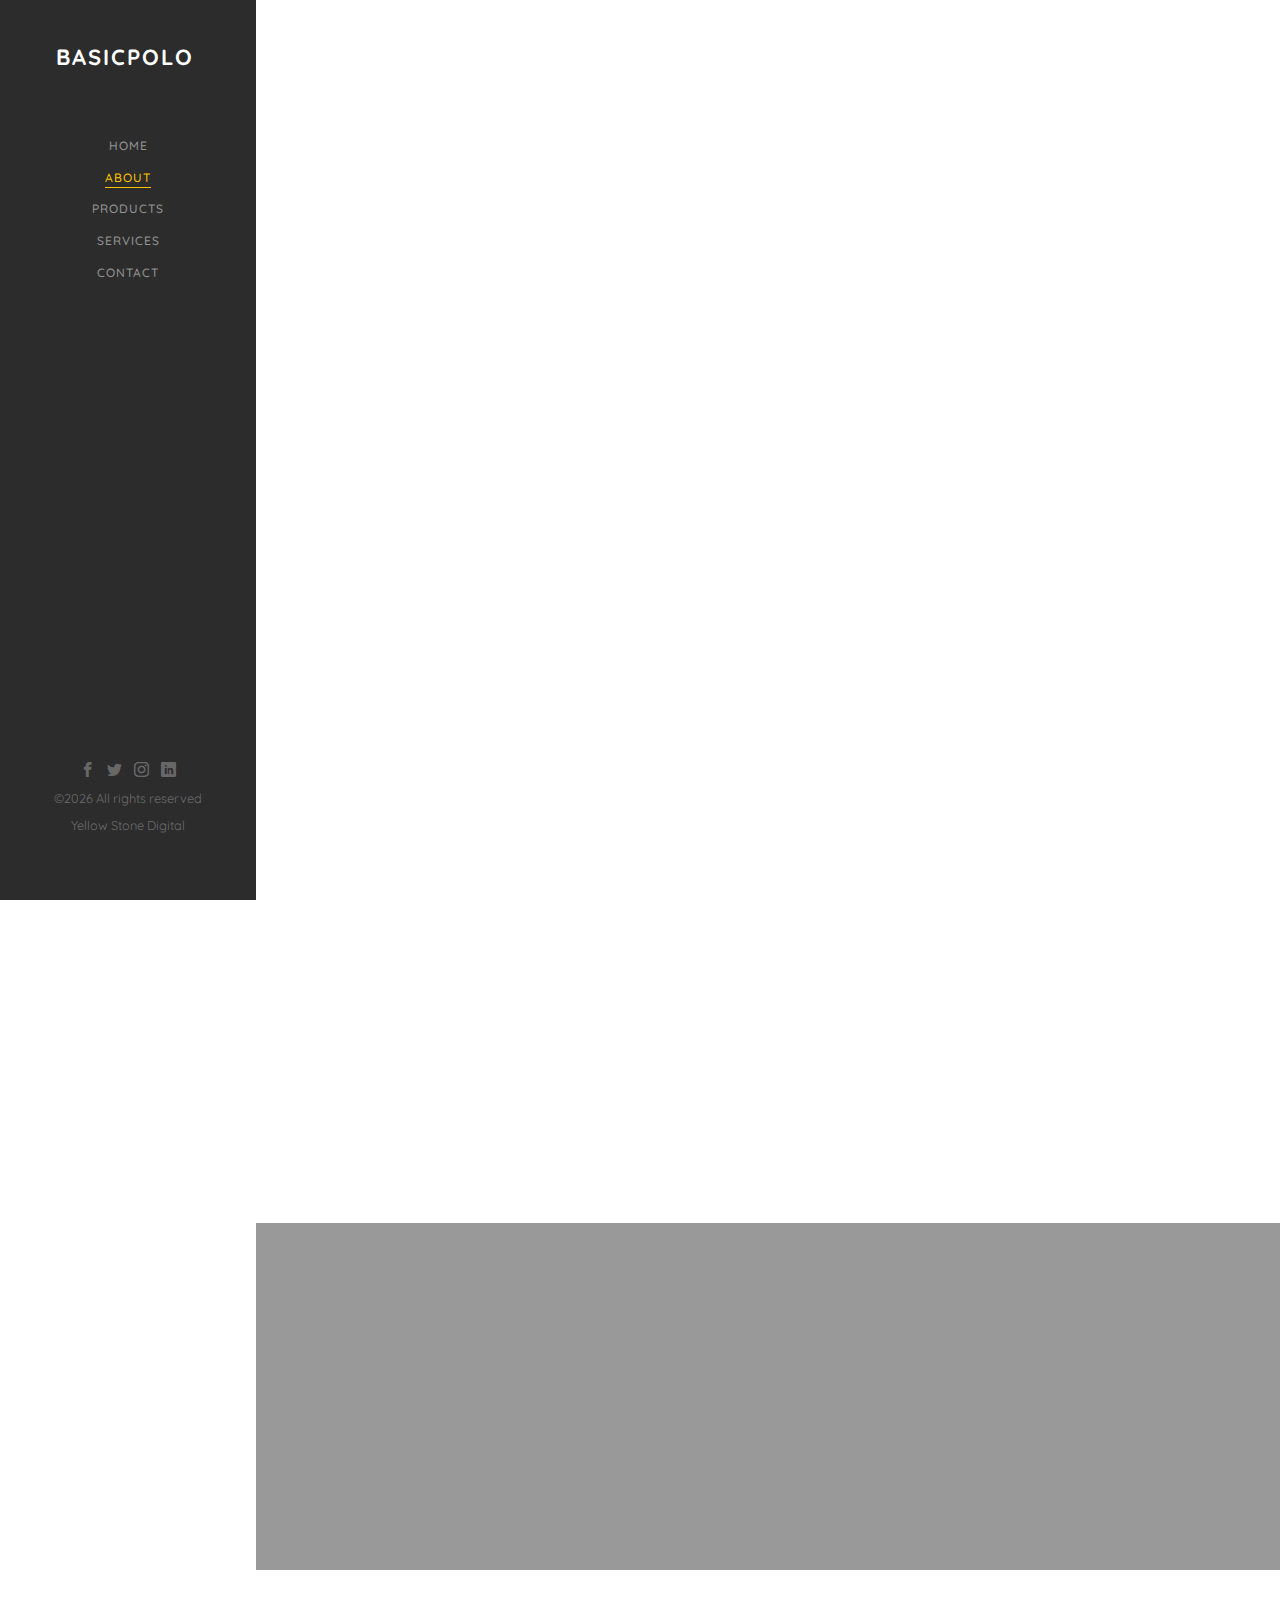
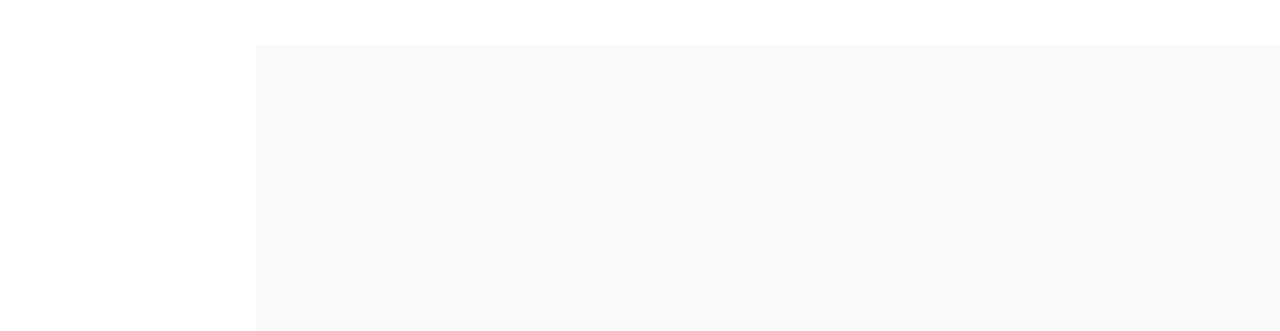
<file: about.html>
<!DOCTYPE HTML>
<html>
	<head>
	<meta charset="utf-8">
	<meta http-equiv="X-UA-Compatible" content="IE=edge">
	<title>Basic Polo Apparel Sourcing</title>
	<meta name="viewport" content="width=device-width, initial-scale=1">
	<meta name="description" content="Headquartered in Tirupur city, southern region of India, Basic Polo was established to initiate a business in the global sourcing of textile products, involving in sourcing, quality management, inspection services and providing our clients with sourced garments that are delivered on time at a competitive price."/>
	<meta name="keywords" content="tiruppur,Apparel,Fashion,Exports,garments" />
	<meta name="author" content="yellow-stone-bbc" />
	<link rel="shortcut icon" href="favicon.ico">
	<link href="https://fonts.googleapis.com/css?family=Quicksand:300,400,500,700" rel="stylesheet">
	<link rel="stylesheet" href="css/animate.css">
	<link rel="stylesheet" href="css/icomoon.css">
	<link rel="stylesheet" href="css/bootstrap.css">
	<link rel="stylesheet" href="css/flexslider.css">
	<link rel="stylesheet" href="fonts/flaticon/font/flaticon.css">
	<link rel="stylesheet" href="css/owl.carousel.min.css">
	<link rel="stylesheet" href="css/owl.theme.default.min.css">
	<link rel="stylesheet" href="css/style.css">
	<script src="js/modernizr-2.6.2.min.js"></script>
	</head>
	<body oncontextmenu="return false;">
	<div id="bpas-page">
		<a href="#" class="js-bpas-nav-toggle bpas-nav-toggle"><i></i></a>
		<aside id="bpas-aside" role="complementary" class="border js-fullheight">
			<h1 id="bpas-logo"><a href="index.html">BasicPolo</a></h1>
			<nav id="bpas-main-menu" role="navigation">
				<ul>
					<li><a href="index.html">Home</a></li>
					<li class="bpas-active"><a href="about.html">About</a></li>
					<li><a href="work.html">Products</a></li>
					<li><a href="services.html">Services</a></li>
					<li><a href="contact.html">Contact</a></li>
				</ul>
			</nav>

			<div class="bpas-footer">
					<ul>
						<li><a href="#"><i class="icon-facebook2"></i></a></li>
						<li><a href="#"><i class="icon-twitter2"></i></a></li>
						<li><a href="#"><i class="icon-instagram"></i></a></li>
						<li><a href="#"><i class="icon-linkedin2"></i></a></li>
					</ul>   
					<p><small>&copy;<script>document.write(new Date().getFullYear());</script> All rights reserved<br/>Yellow Stone Digital</small></p>
			</div>

		</aside>

		<div id="bpas-main">

			<div class="bpas-about">
				<div class="bpas-narrow-content">
					<div class="row row-bottom-padded-md">
						<div class="col-md-6">
							<div class="about-img animate-box" data-animate-effect="fadeInLeft" style="background-image: url(images/img_bg_2.jpg);">
							</div>
						</div>
						<div class="col-md-6 animate-box" data-animate-effect="fadeInLeft">
							<div class="about-desc">
								<span class="heading-meta">Welcome</span>
								<h2 class="bpas-heading">Who we are</h2>
								<p>On her way she met a copy. The copy warned the Little Blind Text, that where it came from it would have been rewritten a thousand times and everything that was left from its origin would be the word "and" and the Little Blind Text should turn around and return to its own, safe country.</p>
								<p>A small river named Duden flows by their place and supplies it with the necessary regelialia. It is a paradisematic country, in which roasted parts of sentences fly into your mouth.</p>
							</div>
							<div class="row padding">
								<div class="col-md-4 no-gutters animate-box" data-animate-effect="fadeInLeft">
									<a href="#" class="steps active">
										<p class="icon"><span><i class="icon-check"></i></span></p>
										<h3>We are <br>pasionate</h3>
									</a>
								</div>
								<div class="col-md-4 no-gutters animate-box" data-animate-effect="fadeInLeft">
									<a href="#" class="steps">
										<p class="icon"><span><i class="icon-check"></i></span></p>
										<h3>Honest <br>Dependable</h3>
									</a>
								</div>
								<div class="col-md-4 no-gutters animate-box" data-animate-effect="fadeInLeft">
									<a href="#" class="steps">
										<p class="icon"><span><i class="icon-check"></i></span></p>
										<h3>Always <br>Improving</h3>
									</a>
								</div>
							</div>
						</div>
					</div>
					<div class="row">
						<div class="col-md-4 animate-box" data-animate-effect="fadeInLeft">
							<h2 class="bpas-heading">History</h2>
							<p>On her way she met a copy. The copy warned the Little Blind Text, that where it came from it would have been rewritten a thousand times and everything that was left from its origin would be the word "and" and the Little Blind Text should turn around and return to its own, safe country.</p>
						</div>
						<div class="col-md-8 animate-box" data-animate-effect="fadeInRight">
							<div class="fancy-collapse-panel">
								<div class="panel-group" id="accordion" role="tablist" aria-multiselectable="true">
									<div class="panel panel-default">
									    <div class="panel-heading" role="tab" id="headingOne">
									        <h4 class="panel-title">
									            <a data-toggle="collapse" data-parent="#accordion" href="#collapseOne" aria-expanded="true" aria-controls="collapseOne">Why choose me?
									            </a>
									        </h4>
									    </div>
									    <div id="collapseOne" class="panel-collapse collapse in" role="tabpanel" aria-labelledby="headingOne">
									         <div class="panel-body">
									            <div class="row">
										      		<div class="col-md-6">
										      			<p>Far far away, behind the word mountains, far from the countries Vokalia and Consonantia, there live the blind texts. </p>
										      		</div>
										      		<div class="col-md-6">
										      			<p>Separated they live in Bookmarksgrove right at the coast of the Semantics, a large language ocean.</p>
										      		</div>
										      	</div>
									         </div>
									    </div>
									</div>
									<div class="panel panel-default">
									    <div class="panel-heading" role="tab" id="headingTwo">
									        <h4 class="panel-title">
									            <a class="collapsed" data-toggle="collapse" data-parent="#accordion" href="#collapseTwo" aria-expanded="false" aria-controls="collapseTwo">What I do?
									            </a>
									        </h4>
									    </div>
									    <div id="collapseTwo" class="panel-collapse collapse" role="tabpanel" aria-labelledby="headingTwo">
									        <div class="panel-body">
									            <p>Far far away, behind the word <strong>mountains</strong>, far from the countries Vokalia and Consonantia, there live the blind texts. Separated they live in Bookmarksgrove right at the coast of the Semantics, a large language ocean.</p>
													<ul>
														<li>Separated they live in Bookmarksgrove right</li>
														<li>Separated they live in Bookmarksgrove right</li>
													</ul>
									        </div>
									    </div>
									</div>
									<div class="panel panel-default">
									    <div class="panel-heading" role="tab" id="headingThree">
									        <h4 class="panel-title">
									            <a class="collapsed" data-toggle="collapse" data-parent="#accordion" href="#collapseThree" aria-expanded="false" aria-controls="collapseThree">My Specialties
									            </a>
									        </h4>
									    </div>
									    <div id="collapseThree" class="panel-collapse collapse" role="tabpanel" aria-labelledby="headingThree">
									        <div class="panel-body">
									            <p>Far far away, behind the word <strong>mountains</strong>, far from the countries Vokalia and Consonantia, there live the blind texts. Separated they live in Bookmarksgrove right at the coast of the Semantics, a large language ocean.</p>	
									        </div>
									    </div>
									</div>
								</div>
							</div>
						</div>
					</div>
				</div>
			</div>
			
			
			<div id="bpas-counter" class="bpas-counters" style="background-image: url(images/cover_bg_1.jpg);" data-stellar-background-ratio="0.5">
				<div class="overlay"></div>
				<div class="bpas-narrow-content">
					<div class="row">
					</div>
					<div class="row">
						<div class="col-md-3 text-center animate-box">
							<span class="icon"><i class="flaticon-skyline"></i></span>
							<span class="bpas-counter js-counter" data-from="0" data-to="1539" data-speed="5000" data-refresh-interval="50"></span>
							<span class="bpas-counter-label">Projects</span>
						</div>
						<div class="col-md-3 text-center animate-box">
							<span class="icon"><i class="flaticon-engineer"></i></span>
							<span class="bpas-counter js-counter" data-from="0" data-to="3653" data-speed="5000" data-refresh-interval="50"></span>
							<span class="bpas-counter-label">Employees</span>
						</div>
						<div class="col-md-3 text-center animate-box">
							<span class="icon"><i class="flaticon-architect-with-helmet"></i></span>
							<span class="bpas-counter js-counter" data-from="0" data-to="5987" data-speed="5000" data-refresh-interval="50"></span>
							<span class="bpas-counter-label">Constructor</span>
						</div>
						<div class="col-md-3 text-center animate-box">
							<span class="icon"><i class="flaticon-worker"></i></span>
							<span class="bpas-counter js-counter" data-from="0" data-to="3999" data-speed="5000" data-refresh-interval="50"></span>
							<span class="bpas-counter-label">Partners</span>
						</div>
					</div>
				</div>
			</div>

			<div id="get-in-touch" class="bpas-bg-color">
				<div class="bpas-narrow-content">
					<div class="row">
						<div class="col-md-6 animate-box" data-animate-effect="fadeInLeft">
							<h2>Get in Touch!</h2>
						</div>
					</div>
					<div class="row">
						<div class="col-md-6 col-md-offset-3 col-md-pull-3 animate-box" data-animate-effect="fadeInLeft">
								<p class="bpas-lead">Fashion today will never be the same... </p>
								<p><a href="#" class="btn btn-primary btn-learn">Contact me!</a></p>
						</div>
						
					</div>
				</div>
			</div>
		</div>
	</div>

	<!-- jQuery -->
	<script src="js/jquery.min.js"></script>
	<!-- jQuery Easing -->
	<script src="js/jquery.easing.1.3.js"></script>
	<!-- Bootstrap -->
	<script src="js/bootstrap.min.js"></script>
	<!-- Waypoints -->
	<script src="js/jquery.waypoints.min.js"></script>
	<!-- Flexslider -->
	<script src="js/jquery.flexslider-min.js"></script>
	<!-- Sticky Kit -->
	<script src="js/sticky-kit.min.js"></script>
	<!-- Owl carousel -->
	<script src="js/owl.carousel.min.js"></script>
	<!-- Counters -->
	<script src="js/jquery.countTo.js"></script>
	
	
	<!-- MAIN JS -->
	<script src="js/main.js"></script>

	</body>
</html>
</file>
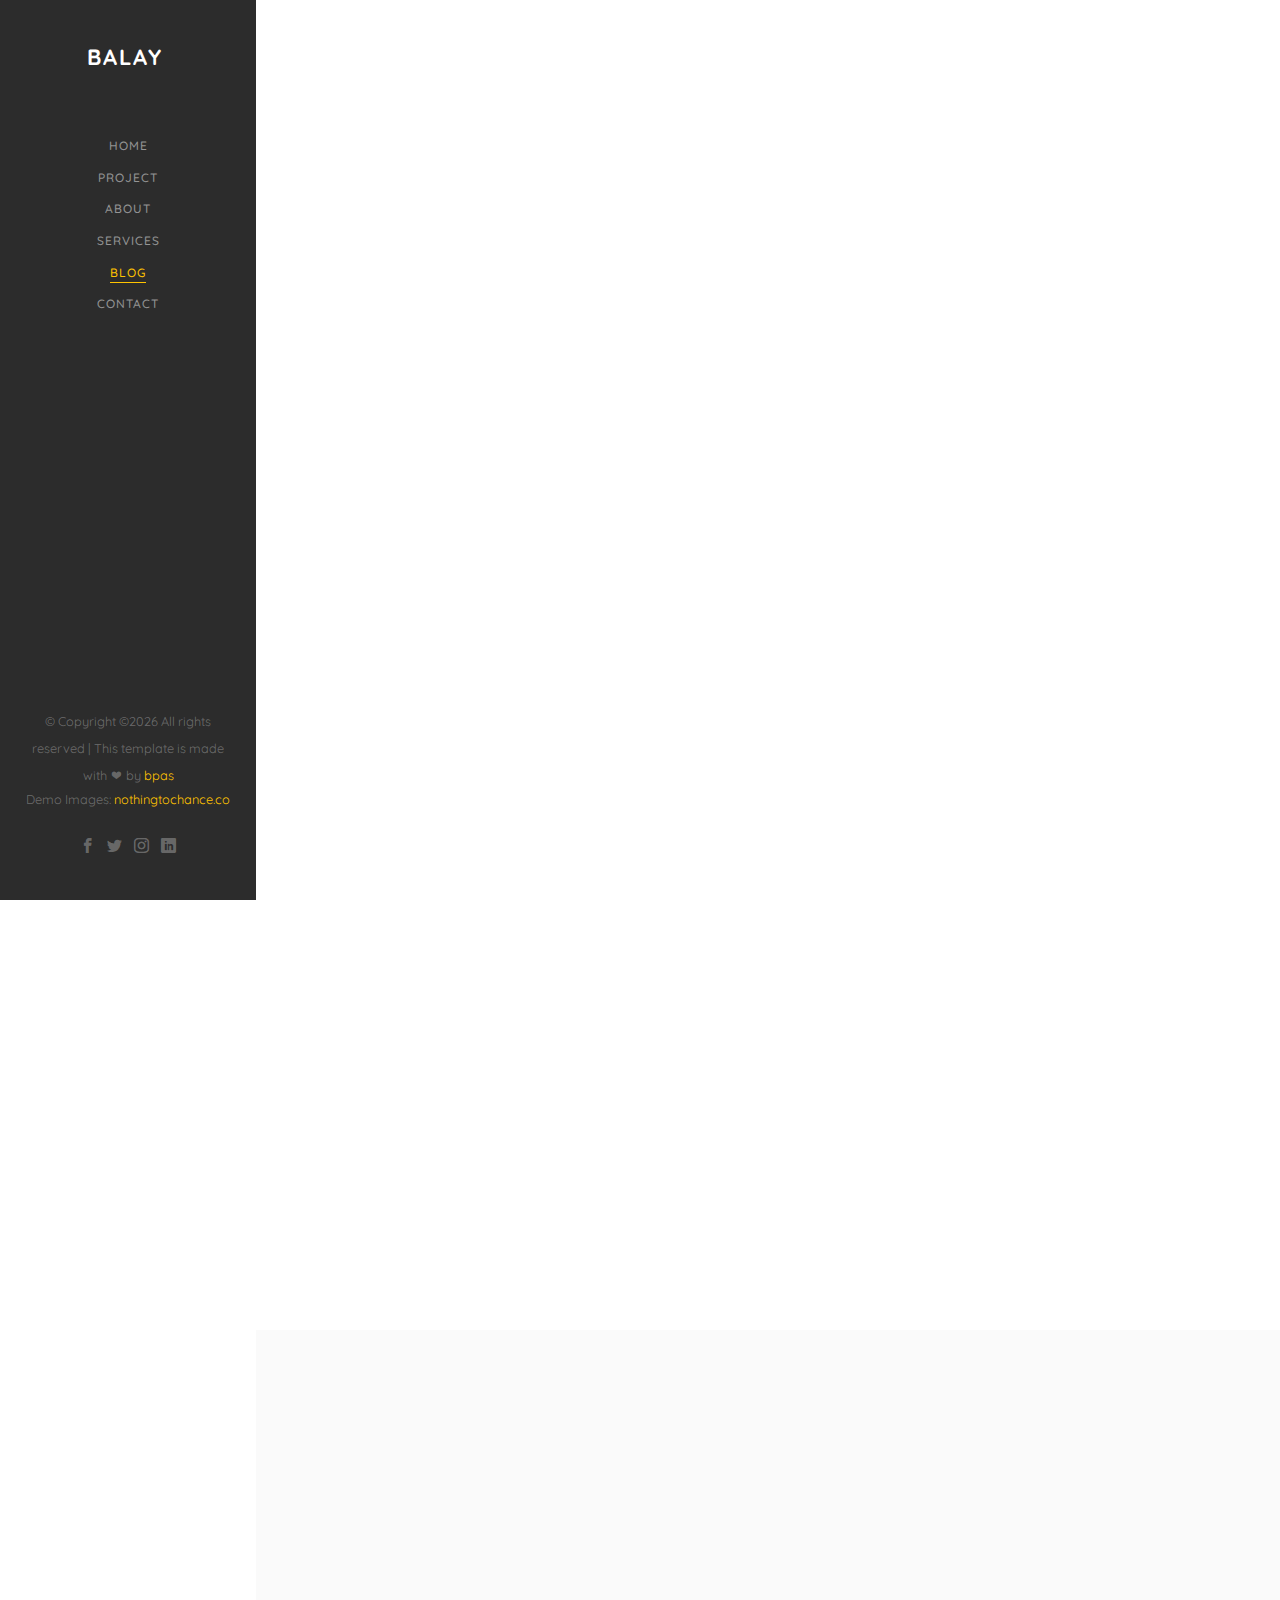
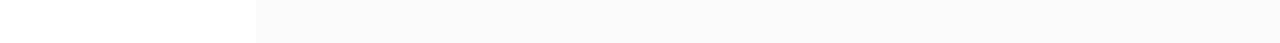
<file: blog.html>
<!DOCTYPE HTML>
<html>
	<head>
	<meta charset="utf-8">
	<meta http-equiv="X-UA-Compatible" content="IE=edge">
	<title>Basic Polo Apparel Sourcing</title>
	<meta name="viewport" content="width=device-width, initial-scale=1">
	<meta name="description" content="" />
	<meta name="keywords" content="" />
	<meta name="author" content="" />

  <!-- Facebook and Twitter integration -->
	<meta property="og:title" content=""/>
	<meta property="og:image" content=""/>
	<meta property="og:url" content=""/>
	<meta property="og:site_name" content=""/>
	<meta property="og:description" content=""/>
	<meta name="twitter:title" content="" />
	<meta name="twitter:image" content="" />
	<meta name="twitter:url" content="" />
	<meta name="twitter:card" content="" />

	<!-- Place favicon.ico and apple-touch-icon.png in the root directory -->
	<link rel="shortcut icon" href="favicon.ico">

	<link href="https://fonts.googleapis.com/css?family=Quicksand:300,400,500,700" rel="stylesheet">
	
	<!-- Animate.css -->
	<link rel="stylesheet" href="css/animate.css">
	<!-- Icomoon Icon Fonts-->
	<link rel="stylesheet" href="css/icomoon.css">
	<!-- Bootstrap  -->
	<link rel="stylesheet" href="css/bootstrap.css">
	<!-- Flexslider  -->
	<link rel="stylesheet" href="css/flexslider.css">
	<!-- Flaticons  -->
	<link rel="stylesheet" href="fonts/flaticon/font/flaticon.css">
	<!-- Owl Carousel -->
	<link rel="stylesheet" href="css/owl.carousel.min.css">
	<link rel="stylesheet" href="css/owl.theme.default.min.css">
	<!-- Theme style  -->
	<link rel="stylesheet" href="css/style.css">

	<!-- Modernizr JS -->
	<script src="js/modernizr-2.6.2.min.js"></script>
	<!-- FOR IE9 below -->
	<!--[if lt IE 9]>
	<script src="js/respond.min.js"></script>
	<![endif]-->

	</head>
	<body>
	<div id="bpas-page">
		<a href="#" class="js-bpas-nav-toggle bpas-nav-toggle"><i></i></a>
		<aside id="bpas-aside" role="complementary" class="border js-fullheight">
			<h1 id="bpas-logo"><a href="index.html">Balay</a></h1>
			<nav id="bpas-main-menu" role="navigation">
				<ul>
					<li><a href="index.html">Home</a></li>
					<li><a href="work.html">Project</a></li>
					<li><a href="about.html">About</a></li>
					<li><a href="services.html">Services</a></li>
					<li class="bpas-active"><a href="blog.html">Blog</a></li>
					<li><a href="contact.html">Contact</a></li>
				</ul>
			</nav>

			<div class="bpas-footer">
				<p><small>&copy; <!-- Link back to bpas can't be removed. Template is licensed under CC BY 3.0. -->
Copyright &copy;<script>document.write(new Date().getFullYear());</script> All rights reserved | This template is made with <i class="icon-heart" aria-hidden="true"></i> by <a href="https://bpas.com" target="_blank">bpas</a>
<!-- Link back to bpas can't be removed. Template is licensed under CC BY 3.0. --> </span> <span>Demo Images: <a href="http://nothingtochance.co/" target="_blank">nothingtochance.co</a></span></small></p>
				<ul>
					<li><a href="#"><i class="icon-facebook2"></i></a></li>
					<li><a href="#"><i class="icon-twitter2"></i></a></li>
					<li><a href="#"><i class="icon-instagram"></i></a></li>
					<li><a href="#"><i class="icon-linkedin2"></i></a></li>
				</ul>
			</div>

		</aside>

		<div id="bpas-main">

			<div class="bpas-blog">
				<div class="bpas-narrow-content">
					<div class="row">
						<div class="col-md-6 col-md-offset-3 col-md-pull-3 animate-box" data-animate-effect="fadeInLeft">
							<span class="heading-meta">Blog</span>
							<h2 class="bpas-heading">Read Blog</h2>
						</div>
					</div>
					<div class="row">
						<div class="col-md-4 col-sm-6 animate-box" data-animate-effect="fadeInLeft">
							<div class="blog-entry">
								<a href="blog.html" class="blog-img"><img src="images/blog-1.jpg" class="img-responsive" alt="HTML5 Bootstrap Template by bpas.com"></a>
								<div class="desc">
									<span><small>April 14, 2018 </small> | <small> Web Design </small> | <small> <i class="icon-bubble3"></i> 4</small></span>
									<h3><a href="blog.html">Renovating National Gallery</a></h3>
									<p>Separated they live in Bookmarksgrove right at the coast of the Semantics, a large language ocean.</p>
								</div>
							</div>
						</div>
						<div class="col-md-4 col-sm-6 animate-box" data-animate-effect="fadeInLeft">
							<div class="blog-entry">
								<a href="blog.html" class="blog-img"><img src="images/blog-2.jpg" class="img-responsive" alt="HTML5 Bootstrap Template by bpas.com"></a>
								<div class="desc">
									<span><small>April 14, 2018 </small> | <small> Web Design </small> | <small> <i class="icon-bubble3"></i> 4</small></span>
									<h3><a href="blog.html">Wordpress for a Beginner</a></h3>
									<p>Separated they live in Bookmarksgrove right at the coast of the Semantics, a large language ocean.</p>
								</div>
							</div>
						</div>
						<div class="col-md-4 col-sm-6 animate-box" data-animate-effect="fadeInLeft">
							<div class="blog-entry">
								<a href="blog.html" class="blog-img"><img src="images/blog-3.jpg" class="img-responsive" alt="HTML5 Bootstrap Template by bpas.com"></a>
								<div class="desc">
									<span><small>April 14, 2018 </small> | <small> Inspiration </small> | <small> <i class="icon-bubble3"></i> 4</small></span>
									<h3><a href="blog.html">Make website from scratch</a></h3>
									<p>Separated they live in Bookmarksgrove right at the coast of the Semantics, a large language ocean.</p>
								</div>
							</div>
						</div>
					</div>

					<div class="row">
						<div class="col-md-4 col-sm-6 animate-box" data-animate-effect="fadeInLeft">
							<div class="blog-entry">
								<a href="blog.html" class="blog-img"><img src="images/blog-4.jpg" class="img-responsive" alt="HTML5 Bootstrap Template by bpas.com"></a>
								<div class="desc">
									<span><small>April 14, 2018 </small> | <small> Web Design </small> | <small> <i class="icon-bubble3"></i> 4</small></span>
									<h3><a href="blog.html">Renovating National Gallery</a></h3>
									<p>Separated they live in Bookmarksgrove right at the coast of the Semantics, a large language ocean.</p>
								</div>
							</div>
						</div>
						<div class="col-md-4 col-sm-6 animate-box" data-animate-effect="fadeInLeft">
							<div class="blog-entry">
								<a href="blog.html" class="blog-img"><img src="images/blog-5.jpg" class="img-responsive" alt="HTML5 Bootstrap Template by bpas.com"></a>
								<div class="desc">
									<span><small>April 14, 2018 </small> | <small> Web Design </small> | <small> <i class="icon-bubble3"></i> 4</small></span>
									<h3><a href="blog.html">Wordpress for a Beginner</a></h3>
									<p>Separated they live in Bookmarksgrove right at the coast of the Semantics, a large language ocean.</p>
								</div>
							</div>
						</div>
						<div class="col-md-4 col-sm-6 animate-box" data-animate-effect="fadeInLeft">
							<div class="blog-entry">
								<a href="blog.html" class="blog-img"><img src="images/blog-6.jpg" class="img-responsive" alt="HTML5 Bootstrap Template by bpas.com"></a>
								<div class="desc">
									<span><small>April 14, 2018 </small> | <small> Inspiration </small> | <small> <i class="icon-bubble3"></i> 4</small></span>
									<h3><a href="blog.html">Make website from scratch</a></h3>
									<p>Separated they live in Bookmarksgrove right at the coast of the Semantics, a large language ocean.</p>
								</div>
							</div>
						</div>
					</div>

					<div class="row">
						<div class="col-md-12 animate-box" data-animate-effect="fadeInLeft">
							<ul class="pagination">
								<li class="disabled"><a href="#">&laquo;</a></li>
								<li class="active"><a href="#">1</a></li>
								<li><a href="#">2</a></li>
								<li><a href="#">3</a></li>
								<li><a href="#">4</a></li>
								<li><a href="#">&raquo;</a></li>
							</ul>
						</div>
					</div>
				</div>
			</div>

			<div id="get-in-touch" class="bpas-bg-color">
				<div class="bpas-narrow-content">
					<div class="row">
						<div class="col-md-6 animate-box" data-animate-effect="fadeInLeft">
							<h2>Get in Touch!</h2>
						</div>
					</div>
					<div class="row">
						<div class="col-md-6 col-md-offset-3 col-md-pull-3 animate-box" data-animate-effect="fadeInLeft">
							<p class="bpas-lead">Separated they live in Bookmarksgrove right at the coast of the Semantics, a large language ocean.</p>
							<p><a href="#" class="btn btn-primary btn-learn">Contact me!</a></p>
						</div>
						
					</div>
				</div>
			</div>
		</div>
	</div>

	<!-- jQuery -->
	<script src="js/jquery.min.js"></script>
	<!-- jQuery Easing -->
	<script src="js/jquery.easing.1.3.js"></script>
	<!-- Bootstrap -->
	<script src="js/bootstrap.min.js"></script>
	<!-- Waypoints -->
	<script src="js/jquery.waypoints.min.js"></script>
	<!-- Flexslider -->
	<script src="js/jquery.flexslider-min.js"></script>
	<!-- Sticky Kit -->
	<script src="js/sticky-kit.min.js"></script>
	<!-- Owl carousel -->
	<script src="js/owl.carousel.min.js"></script>
	<!-- Counters -->
	<script src="js/jquery.countTo.js"></script>
	
	
	<!-- MAIN JS -->
	<script src="js/main.js"></script>

	</body>
</html>
</file>
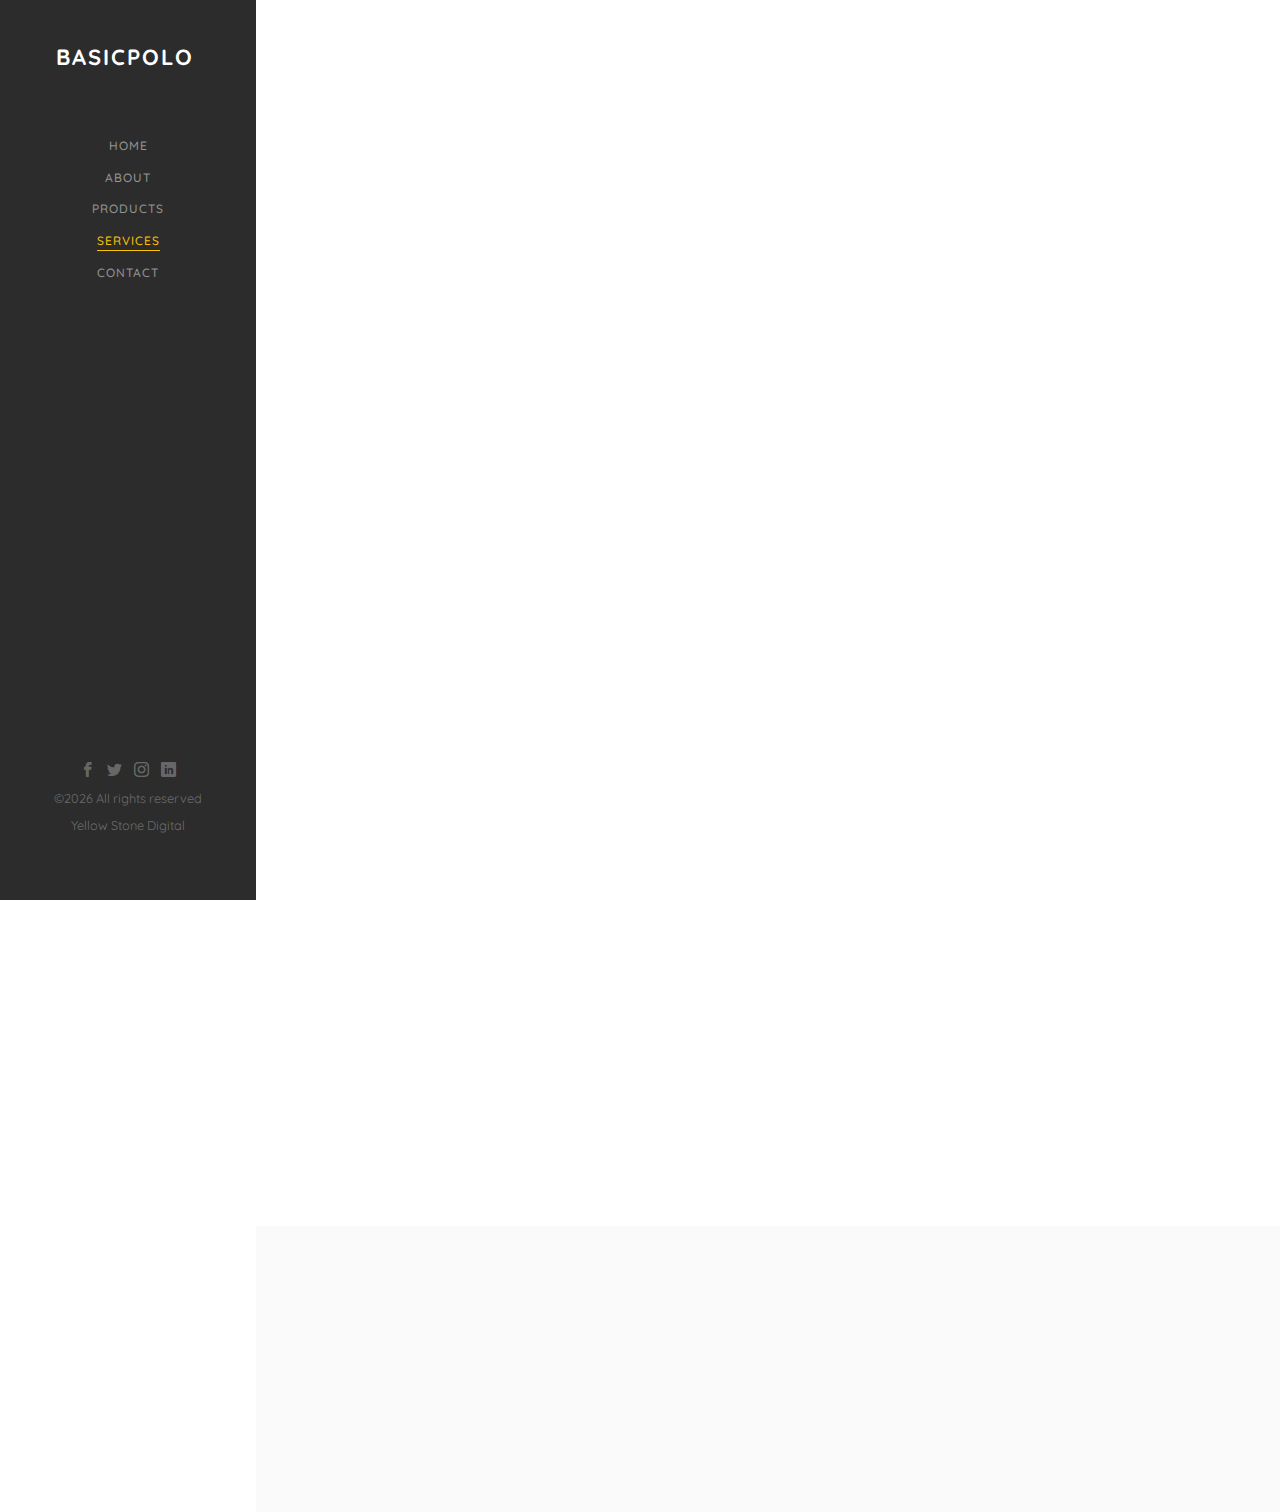
<file: services.html>
<!DOCTYPE HTML>
<html>
	<meta charset="utf-8">
	<meta http-equiv="X-UA-Compatible" content="IE=edge">
	<title>Basic Polo Apparel Sourcing</title>
	<meta name="viewport" content="width=device-width, initial-scale=1">
	<meta name="description" content="Headquartered in Tirupur city, southern region of India, Basic Polo was established to initiate a business in the global sourcing of textile products, involving in sourcing, quality management, inspection services and providing our clients with sourced garments that are delivered on time at a competitive price."/>
	<meta name="keywords" content="tiruppur,Apparel,Fashion,Exports,garments" />
	<meta name="author" content="yellow-stone-bbc" />
	<link rel="shortcut icon" href="favicon.ico">
	<link href="https://fonts.googleapis.com/css?family=Quicksand:300,400,500,700" rel="stylesheet">
	<link rel="stylesheet" href="css/animate.css">
	<link rel="stylesheet" href="css/icomoon.css">
	<link rel="stylesheet" href="css/bootstrap.css">
	<link rel="stylesheet" href="css/flexslider.css">
	<link rel="stylesheet" href="fonts/flaticon/font/flaticon.css">
	<link rel="stylesheet" href="css/owl.carousel.min.css">
	<link rel="stylesheet" href="css/owl.theme.default.min.css">
	<link rel="stylesheet" href="css/style.css">
	<script src="js/modernizr-2.6.2.min.js"></script>
	</head>
	<body oncontextmenu="return false;">
	<div id="bpas-page">
		<a href="#" class="js-bpas-nav-toggle bpas-nav-toggle"><i></i></a>
		<aside id="bpas-aside" role="complementary" class="border js-fullheight">
			<h1 id="bpas-logo"><a href="index.html">BasicPolo</a></h1>
			<nav id="bpas-main-menu" role="navigation">
				<ul>
					<li><a href="index.html">Home</a></li>
					<li><a href="about.html">About</a></li>
					<li><a href="work.html">Products</a></li>
					<li class="bpas-active"><a href="services.html">Services</a></li>
					<li><a href="contact.html">Contact</a></li>
				</ul>
			</nav>

			<div class="bpas-footer">
					<ul>
						<li><a href="#"><i class="icon-facebook2"></i></a></li>
						<li><a href="#"><i class="icon-twitter2"></i></a></li>
						<li><a href="#"><i class="icon-instagram"></i></a></li>
						<li><a href="#"><i class="icon-linkedin2"></i></a></li>
					</ul>   
					<p><small>&copy;<script>document.write(new Date().getFullYear());</script> All rights reserved<br/>Yellow Stone Digital</small></p>
			</div>
		</aside>

		<div id="bpas-main">
			<div class="bpas-services">
				<div class="bpas-narrow-content">
					<div class="row">
						<div class="col-md-6 col-md-offset-3 col-md-pull-3 animate-box" data-animate-effect="fadeInLeft">
							<span class="heading-meta">Services</span>
							<h2 class="bpas-heading">Here are some of our expertise</h2>
						</div>
					</div>
					<div class="row row-bottom-padded-md">
						<div class="col-md-6">
							<div class="row">
								<div class="col-md-12">
									<div class="bpas-feature animate-box" data-animate-effect="fadeInLeft">
										<div class="bpas-icon">
											<i class="flaticon-worker"></i>
										</div>
										<div class="bpas-text">
											<h3>General Conctructing</h3>
											<p>Far far away, behind the word mountains, far from the countries Vokalia and Consonantia, there live the blind texts. </p>
										</div>
									</div>

									<div class="bpas-feature animate-box" data-animate-effect="fadeInLeft">
										<div class="bpas-icon">
											<i class="flaticon-sketch"></i>
										</div>
										<div class="bpas-text">
											<h3>Pre-Contruction Design</h3>
											<p>Far far away, behind the word mountains, far from the countries Vokalia and Consonantia, there live the blind texts. </p>
										</div>
									</div>
								</div>
							</div>
						</div>
						<div class="col-md-6">
							<div class="row">
								<div class="col-md-12">
									<div class="bpas-feature animate-box" data-animate-effect="fadeInLeft">
										<div class="bpas-icon">
											<i class="flaticon-engineering"></i>
										</div>
										<div class="bpas-text">
											<h3>Building &amp; Modeling</h3>
											<p>Far far away, behind the word mountains, far from the countries Vokalia and Consonantia, there live the blind texts. </p>
										</div>
									</div>

									<div class="bpas-feature animate-box" data-animate-effect="fadeInLeft">
										<div class="bpas-icon">
											<i class="flaticon-crane"></i>
										</div>
										<div class="bpas-text">
											<h3>Construction Management</h3>
											<p>Far far away, behind the word mountains, far from the countries Vokalia and Consonantia, there live the blind texts. </p>
										</div>
									</div>
								</div>
							</div>
						</div>
					</div>
					<div class="row">
						<div class="col-md-4">
							<a href="services.html" class="services-wrap animate-box" data-animate-effect="fadeInRight">
								<div class="services-img" style="background-image: url(images/services-1.jpg)"></div>
								<div class="desc">
									<h3>Design &amp; Build</h3>
								</div>
							</a>
						</div>
						<div class="col-md-4">
							<a href="services.html" class="services-wrap animate-box" data-animate-effect="fadeInRight">
								<div class="services-img" style="background-image: url(images/services-2.jpg)"></div>
								<div class="desc">
									<h3>House Remodeling</h3>
								</div>
							</a>
						</div>
						<div class="col-md-4">
							<a href="services.html" class="services-wrap animate-box" data-animate-effect="fadeInRight">
								<div class="services-img" style="background-image: url(images/services-3.jpg)"></div>
								<div class="desc">
									<h3>Construction Management</h3>
								</div>
							</a>
						</div>
					</div>
					<div class="row">
						<div class="col-md-4">
							<a href="services.html" class="services-wrap animate-box" data-animate-effect="fadeInRight">
								<div class="services-img" style="background-image: url(images/services-4.jpg)"></div>
								<div class="desc">
									<h3>Painting &amp; Tiling</h3>
								</div>
							</a>
						</div>
						<div class="col-md-4">
							<a href="services.html" class="services-wrap animate-box" data-animate-effect="fadeInRight">
								<div class="services-img" style="background-image: url(images/services-5.jpg)"></div>
								<div class="desc">
									<h3>Kitchen Remodeling</h3>
								</div>
							</a>
						</div>
					</div>
				</div>
			</div>

			<div id="get-in-touch" class="bpas-bg-color">
				<div class="bpas-narrow-content">
					<div class="row">
						<div class="col-md-6 animate-box" data-animate-effect="fadeInLeft">
							<h2>Get in Touch!</h2>
						</div>
					</div>
					<div class="row">
						<div class="col-md-6 col-md-offset-3 col-md-pull-3 animate-box" data-animate-effect="fadeInLeft">
								<p class="bpas-lead">Fashion today will never be the same... </p>
								<p><a href="#" class="btn btn-primary btn-learn">Contact me!</a></p>
						</div>
						
					</div>
				</div>
			</div>
		</div>
	</div>

	<!-- jQuery -->
	<script src="js/jquery.min.js"></script>
	<!-- jQuery Easing -->
	<script src="js/jquery.easing.1.3.js"></script>
	<!-- Bootstrap -->
	<script src="js/bootstrap.min.js"></script>
	<!-- Waypoints -->
	<script src="js/jquery.waypoints.min.js"></script>
	<!-- Flexslider -->
	<script src="js/jquery.flexslider-min.js"></script>
	<!-- Sticky Kit -->
	<script src="js/sticky-kit.min.js"></script>
	<!-- Owl carousel -->
	<script src="js/owl.carousel.min.js"></script>
	<!-- Counters -->
	<script src="js/jquery.countTo.js"></script>
	
	
	<!-- MAIN JS -->
	<script src="js/main.js"></script>

	</body>
</html>
</file>
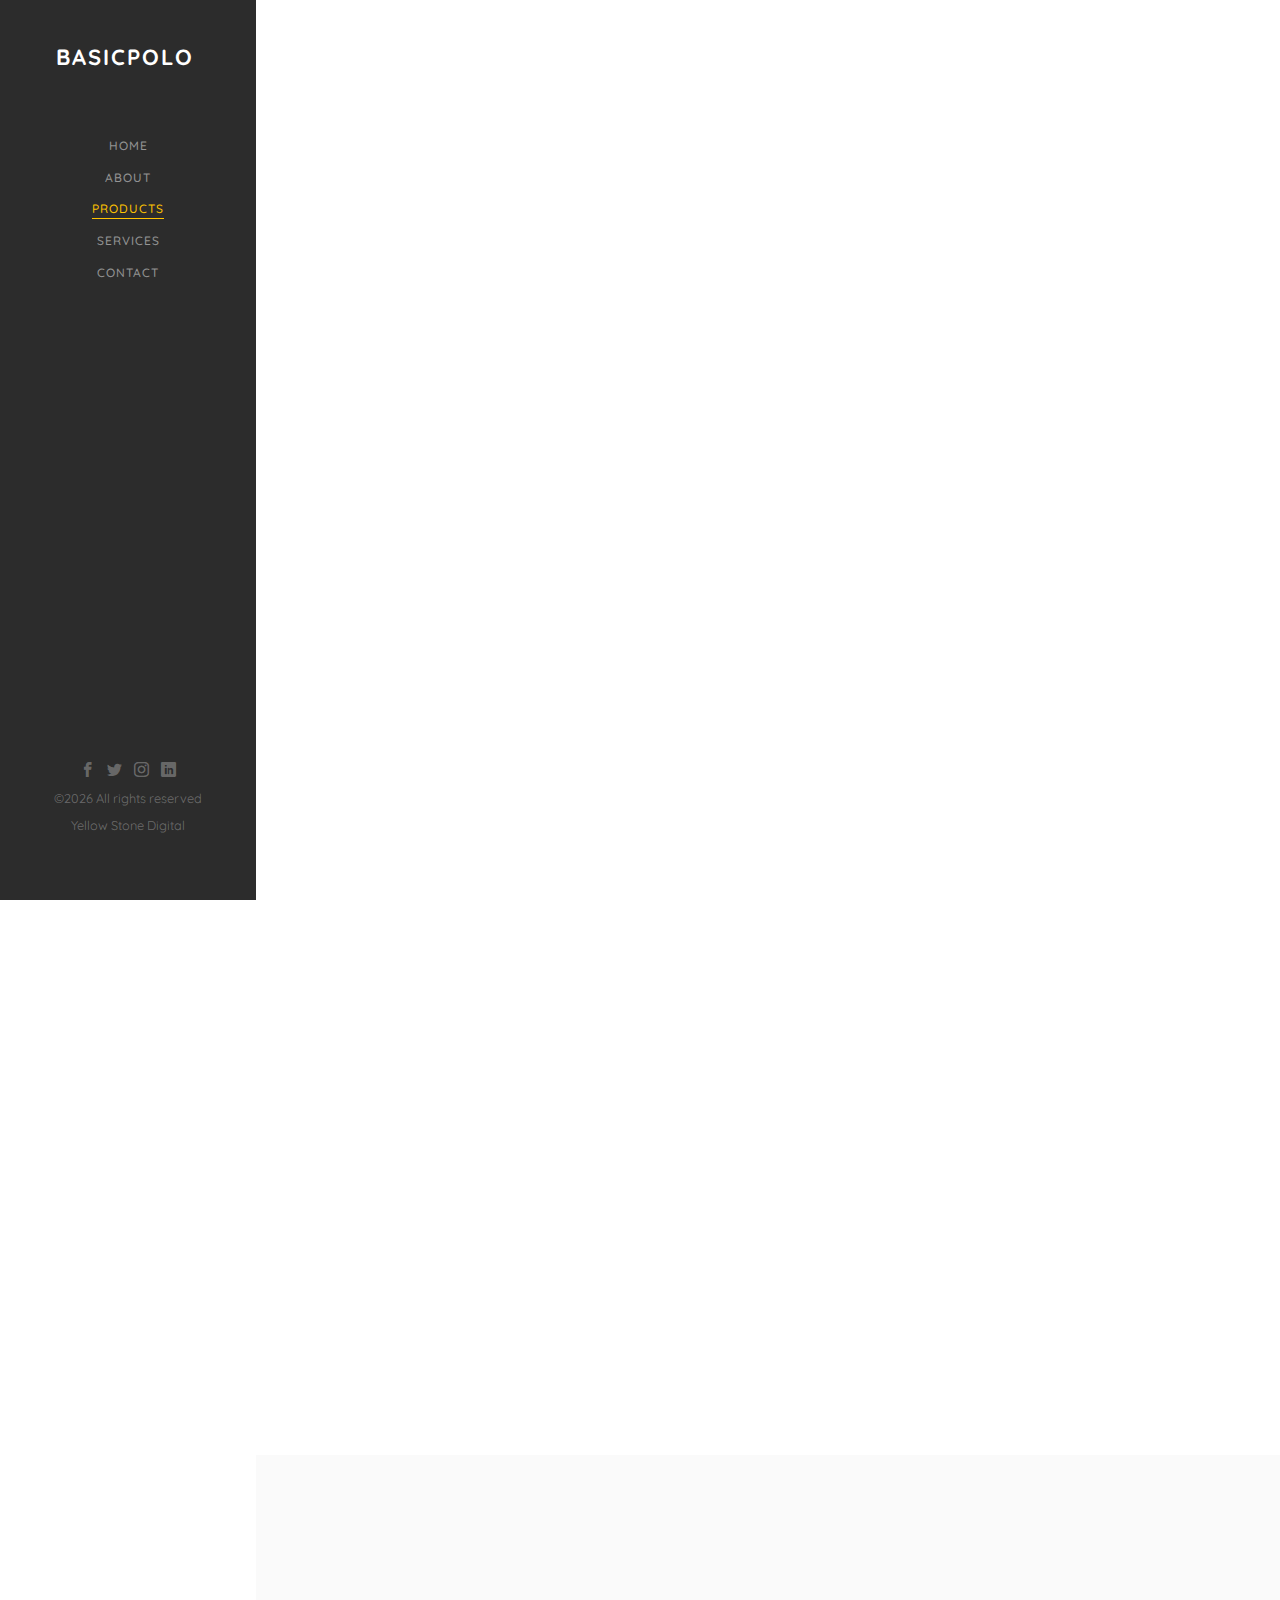
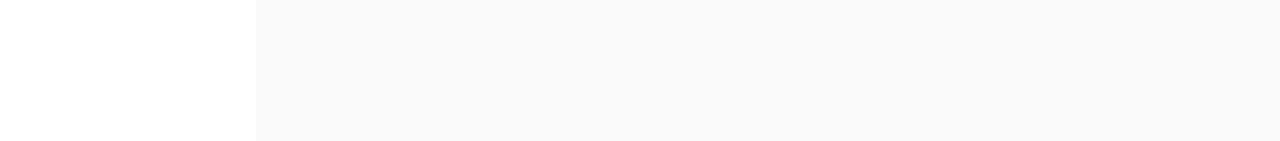
<file: work.html>
<!DOCTYPE HTML>
<html>
	<meta charset="utf-8">
	<meta http-equiv="X-UA-Compatible" content="IE=edge">
	<title>Basic Polo Apparel Sourcing</title>
	<meta name="viewport" content="width=device-width, initial-scale=1">
	<meta name="description" content="Headquartered in Tirupur city, southern region of India, Basic Polo was established to initiate a business in the global sourcing of textile products, involving in sourcing, quality management, inspection services and providing our clients with sourced garments that are delivered on time at a competitive price."/>
	<meta name="keywords" content="tiruppur,Apparel,Fashion,Exports,garments" />
	<meta name="author" content="yellow-stone-bbc" />
	<link rel="shortcut icon" href="favicon.ico">
	<link href="https://fonts.googleapis.com/css?family=Quicksand:300,400,500,700" rel="stylesheet">
	<link rel="stylesheet" href="css/animate.css">
	<link rel="stylesheet" href="css/icomoon.css">
	<link rel="stylesheet" href="css/bootstrap.css">
	<link rel="stylesheet" href="css/flexslider.css">
	<link rel="stylesheet" href="fonts/flaticon/font/flaticon.css">
	<link rel="stylesheet" href="css/owl.carousel.min.css">
	<link rel="stylesheet" href="css/owl.theme.default.min.css">
	<link rel="stylesheet" href="css/style.css">
	<script src="js/modernizr-2.6.2.min.js"></script>
	</head>
	<body oncontextmenu="return false;">
	<div id="bpas-page">
		<a href="#" class="js-bpas-nav-toggle bpas-nav-toggle"><i></i></a>
		<aside id="bpas-aside" role="complementary" class="border js-fullheight">
			<h1 id="bpas-logo"><a href="index.html">BasicPolo</a></h1>
			<nav id="bpas-main-menu" role="navigation">
				<ul>
					<li><a href="index.html">Home</a></li>
					<li><a href="about.html">About</a></li>
					<li class="bpas-active"><a href="work.html">Products</a></li>
					<li><a href="services.html">Services</a></li>
					<li><a href="contact.html">Contact</a></li>
				</ul>
			</nav>

			<div class="bpas-footer">
					<ul>
						<li><a href="#"><i class="icon-facebook2"></i></a></li>
						<li><a href="#"><i class="icon-twitter2"></i></a></li>
						<li><a href="#"><i class="icon-instagram"></i></a></li>
						<li><a href="#"><i class="icon-linkedin2"></i></a></li>
					</ul>   
					<p><small>&copy;<script>document.write(new Date().getFullYear());</script> All rights reserved<br/>Yellow Stone Digital</small></p>
			</div>

		</aside>

		<div id="bpas-main">
			<div class="bpas-work">
				<div class="bpas-narrow-content">
					<div class="row">
						<div class="col-md-6 col-md-offset-3 col-md-pull-3 animate-box" data-animate-effect="fadeInLeft">
							<span class="heading-meta">My Work</span>
							<h2 class="bpas-heading">Our Work</h2>
						</div>
					</div>
					<div class="row row-bottom-padded-md">
						<div class="col-md-6 animate-box" data-animate-effect="fadeInLeft">
							<div class="project" style="background-image: url(images/img-1.jpg);">
								<div class="desc">
									<div class="con">
										<h3><a href="work.html">Work 01</a></h3>
										<span>Building</span>
										<p class="icon">
											<span><a href="#"><i class="icon-share3"></i></a></span>
											<span><a href="#"><i class="icon-eye"></i> 100</a></span>
											<span><a href="#"><i class="icon-heart"></i> 49</a></span>
										</p>
									</div>
								</div>
							</div>
						</div>
						<div class="col-md-3 animate-box" data-animate-effect="fadeInLeft">
							<div class="project" style="background-image: url(images/img-2.jpg);">
								<div class="desc">
									<div class="con">
										<h3><a href="work.html">Work 02</a></h3>
										<span>House, Apartment</span>
										<p class="icon">
											<span><a href="#"><i class="icon-share3"></i></a></span>
											<span><a href="#"><i class="icon-eye"></i> 100</a></span>
											<span><a href="#"><i class="icon-heart"></i> 49</a></span>
										</p>
									</div>
								</div>
							</div>
						</div>
						<div class="col-md-3 animate-box" data-animate-effect="fadeInLeft">
							<div class="project" style="background-image: url(images/img-3.jpg);">
								<div class="desc">
									<div class="con">
										<h3><a href="work.html">Work 03</a></h3>
										<span>Dining Room</span>
										<p class="icon">
											<span><a href="#"><i class="icon-share3"></i></a></span>
											<span><a href="#"><i class="icon-eye"></i> 100</a></span>
											<span><a href="#"><i class="icon-heart"></i> 49</a></span>
										</p>
									</div>
								</div>
							</div>
						</div>
						<div class="col-md-3 animate-box" data-animate-effect="fadeInLeft">
							<div class="project" style="background-image: url(images/img-4.jpg);">
								<div class="desc">
									<div class="con">
										<h3><a href="work.html">Work 04</a></h3>
										<span>House, Building</span>
										<p class="icon">
											<span><a href="#"><i class="icon-share3"></i></a></span>
											<span><a href="#"><i class="icon-eye"></i> 100</a></span>
											<span><a href="#"><i class="icon-heart"></i> 49</a></span>
										</p>
									</div>
								</div>
							</div>
						</div>
						<div class="col-md-3 animate-box" data-animate-effect="fadeInLeft">
							<div class="project" style="background-image: url(images/img-5.jpg);">
								<div class="desc">
									<div class="con">
										<h3><a href="work.html">Work 05</a></h3>
										<span>Condo, Pad</span>
										<p class="icon">
											<span><a href="#"><i class="icon-share3"></i></a></span>
											<span><a href="#"><i class="icon-eye"></i> 100</a></span>
											<span><a href="#"><i class="icon-heart"></i> 49</a></span>
										</p>
									</div>
								</div>
							</div>
						</div>
						<div class="col-md-6 animate-box" data-animate-effect="fadeInLeft">
							<div class="project" style="background-image: url(images/img-6.jpg);">
								<div class="desc">
									<div class="con">
										<h3><a href="work.html">Work 06</a></h3>
										<span>Table, Chairs</span>
										<p class="icon">
											<span><a href="#"><i class="icon-share3"></i></a></span>
											<span><a href="#"><i class="icon-eye"></i> 100</a></span>
											<span><a href="#"><i class="icon-heart"></i> 49</a></span>
										</p>
									</div>
								</div>
							</div>
						</div>

						<div class="col-md-3 animate-box" data-animate-effect="fadeInLeft">
							<div class="project" style="background-image: url(images/img-7.jpg);">
								<div class="desc">
									<div class="con">
										<h3><a href="work.html">Work 02</a></h3>
										<span>House, Apartment</span>
										<p class="icon">
											<span><a href="#"><i class="icon-share3"></i></a></span>
											<span><a href="#"><i class="icon-eye"></i> 100</a></span>
											<span><a href="#"><i class="icon-heart"></i> 49</a></span>
										</p>
									</div>
								</div>
							</div>
						</div>
						<div class="col-md-3 animate-box" data-animate-effect="fadeInLeft">
							<div class="project" style="background-image: url(images/img-8.jpg);">
								<div class="desc">
									<div class="con">
										<h3><a href="work.html">Work 03</a></h3>
										<span>Dining Room</span>
										<p class="icon">
											<span><a href="#"><i class="icon-share3"></i></a></span>
											<span><a href="#"><i class="icon-eye"></i> 100</a></span>
											<span><a href="#"><i class="icon-heart"></i> 49</a></span>
										</p>
									</div>
								</div>
							</div>
						</div>
						<div class="col-md-3 animate-box" data-animate-effect="fadeInLeft">
							<div class="project" style="background-image: url(images/img-9.jpg);">
								<div class="desc">
									<div class="con">
										<h3><a href="work.html">Work 04</a></h3>
										<span>House, Building</span>
										<p class="icon">
											<span><a href="#"><i class="icon-share3"></i></a></span>
											<span><a href="#"><i class="icon-eye"></i> 100</a></span>
											<span><a href="#"><i class="icon-heart"></i> 49</a></span>
										</p>
									</div>
								</div>
							</div>
						</div>
						<div class="col-md-3 animate-box" data-animate-effect="fadeInLeft">
							<div class="project" style="background-image: url(images/img-5.jpg);">
								<div class="desc">
									<div class="con">
										<h3><a href="work.html">Work 05</a></h3>
										<span>Condo, Pad</span>
										<p class="icon">
											<span><a href="#"><i class="icon-share3"></i></a></span>
											<span><a href="#"><i class="icon-eye"></i> 100</a></span>
											<span><a href="#"><i class="icon-heart"></i> 49</a></span>
										</p>
									</div>
								</div>
							</div>
						</div>
					</div>
					<div class="row">
						<div class="col-md-12 animate-box" data-animate-effect="fadeInLeft">
							<ul class="pagination">
								<li class="disabled"><a href="#">&laquo;</a></li>
								<li class="active"><a href="#">1</a></li>
								<li><a href="#">2</a></li>
								<li><a href="#">3</a></li>
								<li><a href="#">4</a></li>
								<li><a href="#">&raquo;</a></li>
							</ul>
						</div>
					</div>
				</div>
			</div>

			<div id="get-in-touch" class="bpas-bg-color">
				<div class="bpas-narrow-content">
					<div class="row">
						<div class="col-md-6 animate-box" data-animate-effect="fadeInLeft">
							<h2>Get in Touch!</h2>
						</div>
					</div>
					<div class="row">
						<div class="col-md-6 col-md-offset-3 col-md-pull-3 animate-box" data-animate-effect="fadeInLeft">
								<p class="bpas-lead">Fashion today will never be the same... </p>
								<p><a href="#" class="btn btn-primary btn-learn">Contact me!</a></p>
						</div>
						
					</div>
				</div>
			</div>
		</div>
	</div>

	<!-- jQuery -->
	<script src="js/jquery.min.js"></script>
	<!-- jQuery Easing -->
	<script src="js/jquery.easing.1.3.js"></script>
	<!-- Bootstrap -->
	<script src="js/bootstrap.min.js"></script>
	<!-- Waypoints -->
	<script src="js/jquery.waypoints.min.js"></script>
	<!-- Flexslider -->
	<script src="js/jquery.flexslider-min.js"></script>
	<!-- Sticky Kit -->
	<script src="js/sticky-kit.min.js"></script>
	<!-- Owl carousel -->
	<script src="js/owl.carousel.min.js"></script>
	<!-- Counters -->
	<script src="js/jquery.countTo.js"></script>
	
	
	<!-- MAIN JS -->
	<script src="js/main.js"></script>

	</body>
</html>
</file>
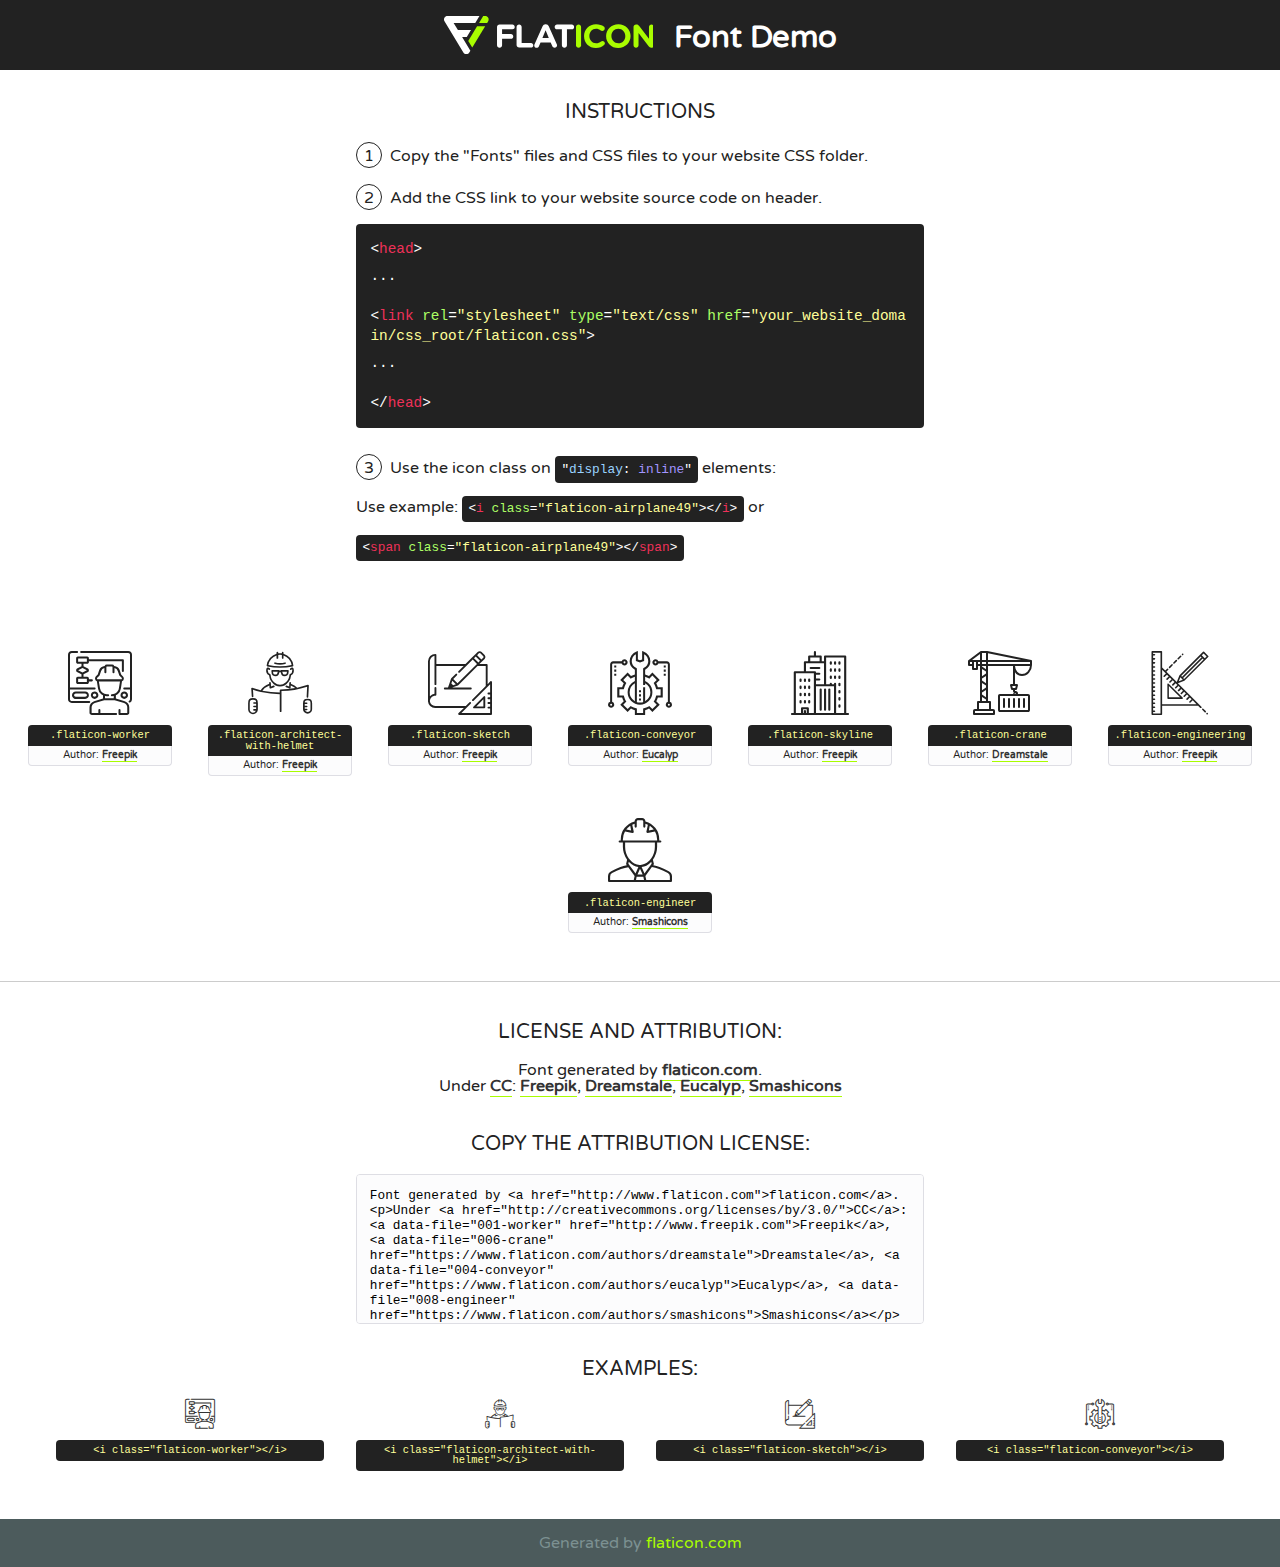
<file: fonts/flaticon/font/flaticon.html>
<!DOCTYPE html>
<!--
  Flaticon icon font: Flaticon
  Creation date: 17/01/2018 04:05
-->
<html>
<!DOCTYPE html>
<html>

<head>
    <title>Flaticon WebFont</title>
    <link href="http://fonts.googleapis.com/css?family=Varela+Round" rel="stylesheet" type="text/css" />
    <link rel="stylesheet" type="text/css" href="flaticon.css">
    <meta charset="UTF-8">
    <style>
    html, body, div, span, applet, object, iframe,
    h1, h2, h3, h4, h5, h6, p, blockquote, pre,
    a, abbr, acronym, address, big, cite, code,
    del, dfn, em, img, ins, kbd, q, s, samp,
    small, strike, strong, sub, sup, tt, var,
    b, u, i, center,
    dl, dt, dd, ol, ul, li,
    fieldset, form, label, legend,
    table, caption, tbody, tfoot, thead, tr, th, td,
    article, aside, canvas, details, embed, 
    figure, figcaption, footer, header, hgroup, 
    menu, nav, output, ruby, section, summary,
    time, mark, audio, video {
        margin: 0;
        padding: 0;
        border: 0;
        font-size: 100%;
        font: inherit;
        vertical-align: baseline;
    }
    /* HTML5 display-role reset for older browsers */
    article, aside, details, figcaption, figure, 
    footer, header, hgroup, menu, nav, section {
        display: block;
    }
    body {
        line-height: 1;
    }
    ol, ul {
        list-style: none;
    }
    blockquote, q {
        quotes: none;
    }
    blockquote:before, blockquote:after,
    q:before, q:after {
        content: '';
        content: none;
    }
    table {
        border-collapse: collapse;
        border-spacing: 0;
    }
    body {
        font-family: 'Varela Round', Helvetica, Arial, sans-serif;
        font-size: 16px;
        color: #222;
    }
    a {
        color: #333;
        border-bottom: 1px solid #a9fd00;
        font-weight: bold;
        text-decoration: none;
    }
    * {
        -moz-box-sizing: border-box;
        -webkit-box-sizing: border-box;
        box-sizing: border-box;
        margin: 0;
        padding: 0;
    }
    [class^="flaticon-"]:before, [class*=" flaticon-"]:before, [class^="flaticon-"]:after, [class*=" flaticon-"]:after {
        font-family: Flaticon;
        font-size: 30px;
        font-style: normal;
        margin-left: 20px;
        color: #333;
    }
    .wrapper {
        max-width: 600px;
        margin: auto;
        padding: 0 1em;
    }
    .title {
        font-size: 1.25em;
        text-align: center;
        margin-bottom: 1em;
        text-transform: uppercase;
    }
    header {
        text-align: center;
        background-color: #222;
        color: #fff;
        padding: 1em;
    }
    header .logo {
        width: 210px;
        height: 38px;
        display: inline-block;
        vertical-align: middle;
        margin-right: 1em;
        border: none;
    }
    header strong {
        font-size: 1.95em;
        font-weight: bold;
        vertical-align: middle;
        margin-top: 5px;
        display: inline-block;
    }
    .demo {
        margin: 2em auto;
        line-height: 1.25em;
    }
    .demo ul li {
        margin-bottom: 1em;
    }
    .demo ul li .num {
        color: #222;
        border-radius: 20px;
        display: inline-block;
        width: 26px;
        padding: 3px;
        height: 26px;
        text-align: center;
        margin-right: 0.5em;
        border: 1px solid #222;
    }
    .demo ul li code {
        background-color: #222;
        border-radius: 4px;
        padding: 0.25em 0.5em;
        display: inline-block;
        color: #fff;
        font-family: Consolas,Monaco,Lucida Console,Liberation Mono,DejaVu Sans Mono,Bitstream Vera Sans Mono,Courier New, monospace;
        font-weight: lighter;
        margin-top: 1em;
        font-size: 0.8em;
        word-break: break-all;
    }
    .demo ul li code.big {
        padding: 1em;
        font-size: 0.9em;
    }
    .demo ul li code .red {
        color: #EF3159;
    }
    .demo ul li code .green {
        color: #ACFF65;
    }
    .demo ul li code .yellow {
        color: #FFFF99;
    }
    .demo ul li code .blue {
        color: #99D3FF;
    }
    .demo ul li code .purple {
        color: #A295FF;
    }
    .demo ul li code .dots {
        margin-top: 0.5em;
        display: block;
    }
    #glyphs {
        border-bottom: 1px solid #ccc;
        padding: 2em 0;
        text-align: center;
    }
    .glyph {
        display: inline-block;
        width: 9em;
        margin: 1em;
        text-align: center;
        vertical-align: top;
        background: #FFF;
    }
    .glyph .glyph-icon {
        padding: 10px;
        display: block;
        font-family:"Flaticon";
        font-size: 64px;
        line-height: 1;
    }
    .glyph .glyph-icon:before {
        font-size: 64px;
        color: #222;
        margin-left: 0;
    }
    .class-name {
        font-size: 0.65em;
        background-color: #222;
        color: #fff;
        border-radius: 4px 4px 0 0;
        padding: 0.5em;
        color: #FFFF99;
        font-family: Consolas,Monaco,Lucida Console,Liberation Mono,DejaVu Sans Mono,Bitstream Vera Sans Mono,Courier New, monospace;
    }
    .author-name {
        font-size: 0.6em;
        background-color: #fcfcfd;
        border: 1px solid #DEDEE4;
        border-top: 0;
        border-radius: 0 0 4px 4px;
        padding: 0.5em;
    }
    .class-name:last-child {
        font-size: 10px;
        color:#888;
    }
    .class-name:last-child a {
        font-size: 10px;
        color:#555;
    }
    .class-name:last-child a:hover {
        color:#a9fd00;
    }
    .glyph > input {
        display: block;
        width: 100px;
        margin: 5px auto;
        text-align: center;
        font-size: 12px;
        cursor: text;
    }
    .glyph > input.icon-input {
        font-family:"Flaticon";
        font-size: 16px;
        margin-bottom: 10px;
    }
    .attribution .title {
        margin-top: 2em;
    }
    .attribution textarea {
        background-color: #fcfcfd;
        padding: 1em;
        border: none;
        box-shadow: none;
        border: 1px solid #DEDEE4;
        border-radius: 4px;
        resize: none;
        width: 100%;
        height: 150px;
        font-size: 0.8em;
        font-family: Consolas,Monaco,Lucida Console,Liberation Mono,DejaVu Sans Mono,Bitstream Vera Sans Mono,Courier New, monospace;
        -webkit-appearance: none;
    }
    .iconsuse {
        margin: 2em auto;
        text-align: center;
        max-width: 1200px;
    }
    .iconsuse:after {
        content: '';
        display: table;
        clear: both;
    }
    .iconsuse .image {
        float: left;
        width: 25%;
        padding: 0 1em;
    }
    .iconsuse .image p {
        margin-bottom: 1em;
    }
    .iconsuse .image span {
        display: block;
        font-size: 0.65em;
        background-color: #222;
        color: #fff;
        border-radius: 4px;
        padding: 0.5em;
        color: #FFFF99;
        margin-top: 1em;
        font-family: Consolas,Monaco,Lucida Console,Liberation Mono,DejaVu Sans Mono,Bitstream Vera Sans Mono,Courier New, monospace;
    }
    #footer {
        text-align: center;
        background-color: #4C5B5C;
        color: #7c9192;
        padding: 1em;
    }
    #footer a {
        border: none;
        color: #a9fd00;
        font-weight: normal;
    }
    @media (max-width: 960px) {
        .iconsuse .image {
            width: 50%;
        }
    }
    @media (max-width: 560px) {
        .iconsuse .image {
            width: 100%;
        }
    }
    </style>
</head>

<body class="characters-off">

    <header>
        <a href="http://www.flaticon.com" target="_blank" class="logo">
            <svg version="1.1" xmlns="http://www.w3.org/2000/svg" xmlns:xlink="http://www.w3.org/1999/xlink" xmlns:a="http://ns.adobe.com/AdobeSVGViewerExtensions/3.0/" viewBox="0 0 560.875 102.036" enable-background="new 0 0 560.875 102.036" xml:space="preserve">
                <defs>
                </defs>
                <g>
                    <g class="letters">
                        <path fill="#ffffff" d="M141.596,29.675c0-3.777,2.985-6.767,6.764-6.767h34.438c3.426,0,6.15,2.728,6.15,6.15
                        c0,3.43-2.724,6.149-6.15,6.149h-27.674v13.091h23.719c3.429,0,6.151,2.724,6.151,6.15c0,3.43-2.723,6.149-6.151,6.149h-23.719
                        v17.574c0,3.773-2.986,6.761-6.764,6.761c-3.779,0-6.764-2.989-6.764-6.761V29.675z"></path>
                        <path fill="#ffffff" d="M193.844,29.149c0-3.781,2.985-6.767,6.764-6.767c3.776,0,6.763,2.985,6.763,6.767v42.957h25.039
                        c3.426,0,6.149,2.726,6.149,6.153c0,3.425-2.723,6.15-6.149,6.15h-31.802c-3.779,0-6.764-2.986-6.764-6.768V29.149z"></path>
                        <path fill="#ffffff" d="M241.891,75.71l21.438-48.407c1.492-3.341,4.215-5.357,7.906-5.357h0.792
                        c3.686,0,6.323,2.017,7.815,5.357l21.439,48.407c0.436,0.967,0.701,1.845,0.701,2.723c0,3.602-2.809,6.501-6.414,6.501
                        c-3.161,0-5.269-1.845-6.499-4.655l-4.132-9.661h-27.059l-4.301,10.102c-1.144,2.631-3.426,4.214-6.237,4.214
                        c-3.517,0-6.24-2.81-6.24-6.325C241.1,77.64,241.451,76.677,241.891,75.71z M279.932,58.666l-8.521-20.297l-8.526,20.297H279.932
                        z"></path>
                        <path fill="#ffffff" d="M314.864,35.387H301.86c-3.429,0-6.239-2.813-6.239-6.238c0-3.429,2.811-6.24,6.239-6.24h39.533
                        c3.426,0,6.237,2.811,6.237,6.24c0,3.425-2.811,6.238-6.237,6.238h-13.001v42.785c0,3.773-2.99,6.761-6.764,6.761
                        c-3.779,0-6.764-2.989-6.764-6.761V35.387z"></path>
                        <path fill="#A9FD00" d="M352.615,29.149c0-3.781,2.985-6.767,6.767-6.767c3.774,0,6.761,2.985,6.761,6.767v49.024
                        c0,3.773-2.987,6.761-6.761,6.761c-3.781,0-6.767-2.989-6.767-6.761V29.149z"></path>
                        <path fill="#A9FD00" d="M374.132,53.836v-0.179c0-17.481,13.178-31.801,32.065-31.801c9.22,0,15.459,2.458,20.557,6.238
                        c1.402,1.054,2.637,2.985,2.637,5.357c0,3.692-2.985,6.59-6.681,6.59c-1.845,0-3.071-0.702-4.044-1.319
                        c-3.776-2.813-7.729-4.393-12.562-4.393c-10.364,0-17.831,8.611-17.831,19.154v0.173c0,10.542,7.291,19.329,17.831,19.329
                        c5.715,0,9.492-1.756,13.359-4.834c1.049-0.874,2.458-1.491,4.039-1.491c3.429,0,6.325,2.813,6.325,6.236
                        c0,2.106-1.056,3.78-2.282,4.834c-5.539,4.834-12.036,7.733-21.878,7.733C387.572,85.464,374.132,71.493,374.132,53.836z"></path>
                        <path fill="#A9FD00" d="M433.009,53.836v-0.179c0-17.481,13.79-31.801,32.766-31.801c18.981,0,32.592,14.143,32.592,31.628v0.173
                        c0,17.483-13.785,31.807-32.769,31.807C446.625,85.464,433.009,71.32,433.009,53.836z M484.224,53.836v-0.179
                        c0-10.539-7.725-19.326-18.626-19.326c-10.893,0-18.449,8.611-18.449,19.154v0.173c0,10.542,7.73,19.329,18.626,19.329
                        C476.676,72.986,484.224,64.378,484.224,53.836z"></path>
                        <path fill="#A9FD00" d="M506.233,29.321c0-3.774,2.99-6.763,6.767-6.763h1.401c3.252,0,5.183,1.583,7.029,3.953l26.093,34.265
                        V29.059c0-3.692,2.99-6.677,6.681-6.677c3.683,0,6.671,2.985,6.671,6.677v48.934c0,3.78-2.987,6.765-6.764,6.765h-0.436
                        c-3.257,0-5.188-1.581-7.034-3.953l-27.056-35.492v32.944c0,3.687-2.985,6.676-6.678,6.676c-3.683,0-6.673-2.989-6.673-6.676
                        V29.321z"></path>
                    </g>
                    <g class="insignia">
                        <path fill="#ffffff" d="M48.372,56.137h12.517l11.156-18.537H37.186L25.688,18.539h57.825L94.668,0H9.271
                        C5.925,0,2.842,1.801,1.198,4.716c-1.644,2.907-1.593,6.482,0.134,9.343l50.38,83.501c1.678,2.781,4.689,4.476,7.938,4.476
                        c3.246,0,6.257-1.695,7.935-4.476l2.898-4.804L48.372,56.137z"></path>
                        <g class="i">
                            <path fill="#A9FD00" d="M93.575,18.539h0.031v0.004l21.652,0.004l2.705-4.488c1.727-2.861,1.778-6.436,0.133-9.343
                            C116.454,1.801,113.371,0,110.026,0h-5.294L93.575,18.539z"></path>
                            <polygon fill="#A9FD00" points="88.291,27.356 64.725,66.486 75.519,84.404 109.942,27.356"></polygon>
                        </g>
                    </g>
                </g>
            </svg>
        </a>
        <strong>Font Demo</strong>
    </header>


    <section class="demo wrapper">

        <p class="title">Instructions</p>

        <ul>
            <li>
                <span class="num">1</span>Copy the "Fonts" files and CSS files to your website CSS folder.
            </li>
            <li>
                <span class="num">2</span>Add the CSS link to your website source code on header.
                <code class="big">
                    &lt;<span class="red">head</span>&gt;
                    <br/><span class="dots">...</span>
                    <br/>&lt;<span class="red">link</span> <span class="green">rel</span>=<span class="yellow">"stylesheet"</span> <span class="green">type</span>=<span class="yellow">"text/css"</span> <span class="green">href</span>=<span class="yellow">"your_website_domain/css_root/flaticon.css"</span>&gt;
                    <br/><span class="dots">...</span>
                    <br/>&lt;/<span class="red">head</span>&gt;
                </code>
            </li>

            <li>
                <p>
                    <span class="num">3</span>Use the icon class on <code>"<span class="blue">display</span>:<span class="purple"> inline</span>"</code> elements:
                    <br />
                    Use example: <code>&lt;<span class="red">i</span> <span class="green">class</span>=<span class="yellow">&quot;flaticon-airplane49&quot;</span>&gt;&lt;/<span class="red">i</span>&gt;</code> or <code>&lt;<span class="red">span</span> <span class="green">class</span>=<span class="yellow">&quot;flaticon-airplane49&quot;</span>&gt;&lt;/<span class="red">span</span>&gt;</code>
            </li>
        </ul>

    </section>




   <section id="glyphs">          
    
      
        <div class="glyph"><div class="glyph-icon flaticon-worker"></div>
            <div class="class-name">.flaticon-worker</div>
            <div class="author-name">Author: <a data-file="001-worker" href="http://www.freepik.com">Freepik</a> </div> 
        </div>        
        
        <div class="glyph"><div class="glyph-icon flaticon-architect-with-helmet"></div>
            <div class="class-name">.flaticon-architect-with-helmet</div>
            <div class="author-name">Author: <a data-file="002-architect-with-helmet" href="http://www.freepik.com">Freepik</a> </div> 
        </div>        
        
        <div class="glyph"><div class="glyph-icon flaticon-sketch"></div>
            <div class="class-name">.flaticon-sketch</div>
            <div class="author-name">Author: <a data-file="003-sketch" href="http://www.freepik.com">Freepik</a> </div> 
        </div>        
        
        <div class="glyph"><div class="glyph-icon flaticon-conveyor"></div>
            <div class="class-name">.flaticon-conveyor</div>
            <div class="author-name">Author: <a data-file="004-conveyor" href="https://www.flaticon.com/authors/eucalyp">Eucalyp</a> </div> 
        </div>        
        
        <div class="glyph"><div class="glyph-icon flaticon-skyline"></div>
            <div class="class-name">.flaticon-skyline</div>
            <div class="author-name">Author: <a data-file="005-skyline" href="http://www.freepik.com">Freepik</a> </div> 
        </div>        
        
        <div class="glyph"><div class="glyph-icon flaticon-crane"></div>
            <div class="class-name">.flaticon-crane</div>
            <div class="author-name">Author: <a data-file="006-crane" href="https://www.flaticon.com/authors/dreamstale">Dreamstale</a> </div> 
        </div>        
        
        <div class="glyph"><div class="glyph-icon flaticon-engineering"></div>
            <div class="class-name">.flaticon-engineering</div>
            <div class="author-name">Author: <a data-file="007-engineering" href="http://www.freepik.com">Freepik</a> </div> 
        </div>        
        
        <div class="glyph"><div class="glyph-icon flaticon-engineer"></div>
            <div class="class-name">.flaticon-engineer</div>
            <div class="author-name">Author: <a data-file="008-engineer" href="https://www.flaticon.com/authors/smashicons">Smashicons</a> </div> 
        </div>        
        

    </section>



    <section class="attribution wrapper"   style="text-align:center;">

      <div class="title">License and attribution:</div><div class="attrDiv">Font generated by <a href="http://www.flaticon.com">flaticon.com</a>. <div><p>Under <a href="http://creativecommons.org/licenses/by/3.0/">CC</a>: <a data-file="001-worker" href="http://www.freepik.com">Freepik</a>, <a data-file="006-crane" href="https://www.flaticon.com/authors/dreamstale">Dreamstale</a>, <a data-file="004-conveyor" href="https://www.flaticon.com/authors/eucalyp">Eucalyp</a>, <a data-file="008-engineer" href="https://www.flaticon.com/authors/smashicons">Smashicons</a></p>  </div>
      </div>
      <div class="title">Copy the Attribution License:</div>

    <textarea onclick="this.focus();this.select();">Font generated by &lt;a href=&quot;http://www.flaticon.com&quot;&gt;flaticon.com&lt;/a&gt;. <p>Under <a href="http://creativecommons.org/licenses/by/3.0/">CC</a>: <a data-file="001-worker" href="http://www.freepik.com">Freepik</a>, <a data-file="006-crane" href="https://www.flaticon.com/authors/dreamstale">Dreamstale</a>, <a data-file="004-conveyor" href="https://www.flaticon.com/authors/eucalyp">Eucalyp</a>, <a data-file="008-engineer" href="https://www.flaticon.com/authors/smashicons">Smashicons</a></p>  
     </textarea>

    </section>

    <section class="iconsuse">

          <div class="title">Examples:</div>            
             
            <div class="image">
                <p>
                    <i class="glyph-icon flaticon-worker"></i> 
                    <span>&lt;i class=&quot;flaticon-worker&quot;&gt;&lt;/i&gt;</span>
                </p>
            </div>
            
            <div class="image">
                <p>
                    <i class="glyph-icon flaticon-architect-with-helmet"></i> 
                    <span>&lt;i class=&quot;flaticon-architect-with-helmet&quot;&gt;&lt;/i&gt;</span>
                </p>
            </div>
            
            <div class="image">
                <p>
                    <i class="glyph-icon flaticon-sketch"></i> 
                    <span>&lt;i class=&quot;flaticon-sketch&quot;&gt;&lt;/i&gt;</span>
                </p>
            </div>
            
            <div class="image">
                <p>
                    <i class="glyph-icon flaticon-conveyor"></i> 
                    <span>&lt;i class=&quot;flaticon-conveyor&quot;&gt;&lt;/i&gt;</span>
                </p>
            </div>
                       
        </div>
                            
    </section>

<div id="footer">
    <div>Generated by <a href="http://www.flaticon.com">flaticon.com</a>
    </div>
</div>



</body>
</html>
</file>
<file: css/icomoon.css>
@font-face {
  font-family: 'icomoon';
  src:  url('fonts/icomoon.eot?6py85u');
  src:  url('fonts/icomoon.eot?6py85u#iefix') format('embedded-opentype'),
    url('fonts/icomoon.ttf?6py85u') format('truetype'),
    url('fonts/icomoon.woff?6py85u') format('woff'),
    url('fonts/icomoon.svg?6py85u#icomoon') format('svg');
  font-weight: normal;
  font-style: normal;
}

[class^="icon-"], [class*=" icon-"] {
  /* use !important to prevent issues with browser extensions that change fonts */
  font-family: 'icomoon' !important;
  speak: none;
  font-style: normal;
  font-weight: normal;
  font-variant: normal;
  text-transform: none;
  line-height: 1;

  /* Better Font Rendering =========== */
  -webkit-font-smoothing: antialiased;
  -moz-osx-font-smoothing: grayscale;
}

.icon-times:before {
  content: "\e930";
}
.icon-tick:before {
  content: "\e931";
}
.icon-plus:before {
  content: "\e932";
}
.icon-minus:before {
  content: "\e933";
}
.icon-equals:before {
  content: "\e934";
}
.icon-divide:before {
  content: "\e935";
}
.icon-chevron-right:before {
  content: "\e936";
}
.icon-chevron-left:before {
  content: "\e937";
}
.icon-arrow-right-thick:before {
  content: "\e938";
}
.icon-arrow-left-thick:before {
  content: "\e939";
}
.icon-th-small:before {
  content: "\e93a";
}
.icon-th-menu:before {
  content: "\e93b";
}
.icon-th-list:before {
  content: "\e93c";
}
.icon-th-large:before {
  content: "\e93d";
}
.icon-home:before {
  content: "\e93e";
}
.icon-arrow-forward:before {
  content: "\e93f";
}
.icon-arrow-back:before {
  content: "\e940";
}
.icon-rss:before {
  content: "\e941";
}
.icon-location:before {
  content: "\e942";
}
.icon-link:before {
  content: "\e943";
}
.icon-image:before {
  content: "\e944";
}
.icon-arrow-up-thick:before {
  content: "\e945";
}
.icon-arrow-down-thick:before {
  content: "\e946";
}
.icon-starburst:before {
  content: "\e947";
}
.icon-starburst-outline:before {
  content: "\e948";
}
.icon-star3:before {
  content: "\e949";
}
.icon-flow-children:before {
  content: "\e94a";
}
.icon-export:before {
  content: "\e94b";
}
.icon-delete2:before {
  content: "\e94c";
}
.icon-delete-outline:before {
  content: "\e94d";
}
.icon-cloud-storage:before {
  content: "\e94e";
}
.icon-wi-fi:before {
  content: "\e94f";
}
.icon-heart:before {
  content: "\e950";
}
.icon-flash:before {
  content: "\e951";
}
.icon-cancel:before {
  content: "\e952";
}
.icon-backspace:before {
  content: "\e953";
}
.icon-attachment:before {
  content: "\e954";
}
.icon-arrow-move:before {
  content: "\e955";
}
.icon-warning:before {
  content: "\e956";
}
.icon-user:before {
  content: "\e957";
}
.icon-radar:before {
  content: "\e958";
}
.icon-lock-open:before {
  content: "\e959";
}
.icon-lock-closed:before {
  content: "\e95a";
}
.icon-location-arrow:before {
  content: "\e95b";
}
.icon-info:before {
  content: "\e95c";
}
.icon-user-delete:before {
  content: "\e95d";
}
.icon-user-add:before {
  content: "\e95e";
}
.icon-media-pause:before {
  content: "\e95f";
}
.icon-group:before {
  content: "\e960";
}
.icon-chart-pie:before {
  content: "\e961";
}
.icon-chart-line:before {
  content: "\e962";
}
.icon-chart-bar:before {
  content: "\e963";
}
.icon-chart-area:before {
  content: "\e964";
}
.icon-video:before {
  content: "\e965";
}
.icon-point-of-interest:before {
  content: "\e966";
}
.icon-infinity:before {
  content: "\e967";
}
.icon-globe:before {
  content: "\e968";
}
.icon-eye:before {
  content: "\e969";
}
.icon-cog:before {
  content: "\e96a";
}
.icon-camera:before {
  content: "\e96b";
}
.icon-upload:before {
  content: "\e96c";
}
.icon-scissors:before {
  content: "\e96d";
}
.icon-refresh:before {
  content: "\e96e";
}
.icon-pin:before {
  content: "\e96f";
}
.icon-key:before {
  content: "\e970";
}
.icon-info-large:before {
  content: "\e971";
}
.icon-eject:before {
  content: "\e972";
}
.icon-download:before {
  content: "\e973";
}
.icon-zoom:before {
  content: "\e974";
}
.icon-zoom-out:before {
  content: "\e975";
}
.icon-zoom-in:before {
  content: "\e976";
}
.icon-sort-numerically:before {
  content: "\e977";
}
.icon-sort-alphabetically:before {
  content: "\e978";
}
.icon-input-checked:before {
  content: "\e979";
}
.icon-calender:before {
  content: "\e97a";
}
.icon-world2:before {
  content: "\e97b";
}
.icon-notes:before {
  content: "\e97c";
}
.icon-code:before {
  content: "\e97d";
}
.icon-arrow-sync:before {
  content: "\e97e";
}
.icon-arrow-shuffle:before {
  content: "\e97f";
}
.icon-arrow-repeat:before {
  content: "\e980";
}
.icon-arrow-minimise:before {
  content: "\e981";
}
.icon-arrow-maximise:before {
  content: "\e982";
}
.icon-arrow-loop:before {
  content: "\e983";
}
.icon-anchor:before {
  content: "\e984";
}
.icon-spanner:before {
  content: "\e985";
}
.icon-puzzle:before {
  content: "\e986";
}
.icon-power:before {
  content: "\e987";
}
.icon-plane:before {
  content: "\e988";
}
.icon-pi:before {
  content: "\e989";
}
.icon-phone:before {
  content: "\e98a";
}
.icon-microphone2:before {
  content: "\e98b";
}
.icon-media-rewind:before {
  content: "\e98c";
}
.icon-flag:before {
  content: "\e98d";
}
.icon-adjust-brightness:before {
  content: "\e98e";
}
.icon-waves:before {
  content: "\e98f";
}
.icon-social-twitter:before {
  content: "\e990";
}
.icon-social-facebook:before {
  content: "\e991";
}
.icon-social-dribbble:before {
  content: "\e992";
}
.icon-media-stop:before {
  content: "\e993";
}
.icon-media-record:before {
  content: "\e994";
}
.icon-media-play:before {
  content: "\e995";
}
.icon-media-fast-forward:before {
  content: "\e996";
}
.icon-media-eject:before {
  content: "\e997";
}
.icon-social-vimeo:before {
  content: "\e998";
}
.icon-social-tumbler:before {
  content: "\e999";
}
.icon-social-skype:before {
  content: "\e99a";
}
.icon-social-pinterest:before {
  content: "\e99b";
}
.icon-social-linkedin:before {
  content: "\e99c";
}
.icon-social-last-fm:before {
  content: "\e99d";
}
.icon-social-github:before {
  content: "\e99e";
}
.icon-social-flickr:before {
  content: "\e99f";
}
.icon-at:before {
  content: "\e9a0";
}
.icon-times-outline:before {
  content: "\e9a1";
}
.icon-plus-outline:before {
  content: "\e9a2";
}
.icon-minus-outline:before {
  content: "\e9a3";
}
.icon-tick-outline:before {
  content: "\e9a4";
}
.icon-th-large-outline:before {
  content: "\e9a5";
}
.icon-equals-outline:before {
  content: "\e9a6";
}
.icon-divide-outline:before {
  content: "\e9a7";
}
.icon-chevron-right-outline:before {
  content: "\e9a8";
}
.icon-chevron-left-outline:before {
  content: "\e9a9";
}
.icon-arrow-right-outline:before {
  content: "\e9aa";
}
.icon-arrow-left-outline:before {
  content: "\e9ab";
}
.icon-th-small-outline:before {
  content: "\e9ac";
}
.icon-th-menu-outline:before {
  content: "\e9ad";
}
.icon-th-list-outline:before {
  content: "\e9ae";
}
.icon-news2:before {
  content: "\e9b1";
}
.icon-home-outline:before {
  content: "\e9b2";
}
.icon-arrow-up-outline:before {
  content: "\e9b3";
}
.icon-arrow-forward-outline:before {
  content: "\e9b4";
}
.icon-arrow-down-outline:before {
  content: "\e9b5";
}
.icon-arrow-back-outline:before {
  content: "\e9b6";
}
.icon-trash3:before {
  content: "\e9b7";
}
.icon-rss-outline:before {
  content: "\e9b8";
}
.icon-message:before {
  content: "\e9b9";
}
.icon-location-outline:before {
  content: "\e9ba";
}
.icon-link-outline:before {
  content: "\e9bb";
}
.icon-image-outline:before {
  content: "\e9bc";
}
.icon-export-outline:before {
  content: "\e9bd";
}
.icon-cross:before {
  content: "\e9be";
}
.icon-wi-fi-outline:before {
  content: "\e9bf";
}
.icon-star-outline:before {
  content: "\e9c0";
}
.icon-media-pause-outline:before {
  content: "\e9c1";
}
.icon-mail:before {
  content: "\e9c2";
}
.icon-heart-outline:before {
  content: "\e9c3";
}
.icon-flash-outline:before {
  content: "\e9c4";
}
.icon-cancel-outline:before {
  content: "\e9c5";
}
.icon-beaker:before {
  content: "\e9c6";
}
.icon-arrow-move-outline:before {
  content: "\e9c7";
}
.icon-watch2:before {
  content: "\e9c8";
}
.icon-warning-outline:before {
  content: "\e9c9";
}
.icon-time:before {
  content: "\e9ca";
}
.icon-radar-outline:before {
  content: "\e9cb";
}
.icon-lock-open-outline:before {
  content: "\e9cc";
}
.icon-location-arrow-outline:before {
  content: "\e9cd";
}
.icon-info-outline:before {
  content: "\e9ce";
}
.icon-backspace-outline:before {
  content: "\e9cf";
}
.icon-attachment-outline:before {
  content: "\e9d0";
}
.icon-user-outline:before {
  content: "\e9d1";
}
.icon-user-delete-outline:before {
  content: "\e9d2";
}
.icon-user-add-outline:before {
  content: "\e9d3";
}
.icon-lock-closed-outline:before {
  content: "\e9d4";
}
.icon-group-outline:before {
  content: "\e9d5";
}
.icon-chart-pie-outline:before {
  content: "\e9d6";
}
.icon-chart-line-outline:before {
  content: "\e9d7";
}
.icon-chart-bar-outline:before {
  content: "\e9d8";
}
.icon-chart-area-outline:before {
  content: "\e9d9";
}
.icon-video-outline:before {
  content: "\e9da";
}
.icon-point-of-interest-outline:before {
  content: "\e9db";
}
.icon-map:before {
  content: "\e9dc";
}
.icon-key-outline:before {
  content: "\e9dd";
}
.icon-infinity-outline:before {
  content: "\e9de";
}
.icon-globe-outline:before {
  content: "\e9df";
}
.icon-eye-outline:before {
  content: "\e9e0";
}
.icon-cog-outline:before {
  content: "\e9e1";
}
.icon-camera-outline:before {
  content: "\e9e2";
}
.icon-upload-outline:before {
  content: "\e9e3";
}
.icon-support:before {
  content: "\e9e4";
}
.icon-scissors-outline:before {
  content: "\e9e5";
}
.icon-refresh-outline:before {
  content: "\e9e6";
}
.icon-info-large-outline:before {
  content: "\e9e7";
}
.icon-eject-outline:before {
  content: "\e9e8";
}
.icon-download-outline:before {
  content: "\e9e9";
}
.icon-battery-mid:before {
  content: "\e9ea";
}
.icon-battery-low:before {
  content: "\e9eb";
}
.icon-battery-high:before {
  content: "\e9ec";
}
.icon-zoom-outline:before {
  content: "\e9ed";
}
.icon-zoom-out-outline:before {
  content: "\e9ee";
}
.icon-zoom-in-outline:before {
  content: "\e9ef";
}
.icon-tag3:before {
  content: "\e9f0";
}
.icon-tabs-outline:before {
  content: "\e9f1";
}
.icon-pin-outline:before {
  content: "\e9f2";
}
.icon-message-typing:before {
  content: "\e9f3";
}
.icon-directions:before {
  content: "\e9f4";
}
.icon-battery-full:before {
  content: "\e9f5";
}
.icon-battery-charge:before {
  content: "\e9f6";
}
.icon-pipette:before {
  content: "\e9f7";
}
.icon-pencil:before {
  content: "\e9f8";
}
.icon-folder:before {
  content: "\e9f9";
}
.icon-folder-delete:before {
  content: "\e9fa";
}
.icon-folder-add:before {
  content: "\e9fb";
}
.icon-edit:before {
  content: "\e9fc";
}
.icon-document:before {
  content: "\e9fd";
}
.icon-document-delete:before {
  content: "\e9fe";
}
.icon-document-add:before {
  content: "\e9ff";
}
.icon-brush:before {
  content: "\ea00";
}
.icon-thumbs-up:before {
  content: "\ea01";
}
.icon-thumbs-down:before {
  content: "\ea02";
}
.icon-pen:before {
  content: "\ea03";
}
.icon-sort-numerically-outline:before {
  content: "\ea04";
}
.icon-sort-alphabetically-outline:before {
  content: "\ea05";
}
.icon-social-last-fm-circular:before {
  content: "\ea06";
}
.icon-social-github-circular:before {
  content: "\ea07";
}
.icon-compass:before {
  content: "\ea08";
}
.icon-bookmark:before {
  content: "\ea09";
}
.icon-input-checked-outline:before {
  content: "\ea0a";
}
.icon-code-outline:before {
  content: "\ea0b";
}
.icon-calender-outline:before {
  content: "\ea0c";
}
.icon-business-card:before {
  content: "\ea0d";
}
.icon-arrow-up:before {
  content: "\ea0e";
}
.icon-arrow-sync-outline:before {
  content: "\ea0f";
}
.icon-arrow-right:before {
  content: "\ea10";
}
.icon-arrow-repeat-outline:before {
  content: "\ea11";
}
.icon-arrow-loop-outline:before {
  content: "\ea12";
}
.icon-arrow-left:before {
  content: "\ea13";
}
.icon-flow-switch:before {
  content: "\ea14";
}
.icon-flow-parallel:before {
  content: "\ea15";
}
.icon-flow-merge:before {
  content: "\ea16";
}
.icon-document-text:before {
  content: "\ea17";
}
.icon-clipboard:before {
  content: "\ea18";
}
.icon-calculator:before {
  content: "\ea19";
}
.icon-arrow-minimise-outline:before {
  content: "\ea1a";
}
.icon-arrow-maximise-outline:before {
  content: "\ea1b";
}
.icon-arrow-down:before {
  content: "\ea1c";
}
.icon-gift:before {
  content: "\ea1d";
}
.icon-film:before {
  content: "\ea1e";
}
.icon-database:before {
  content: "\ea1f";
}
.icon-bell:before {
  content: "\ea20";
}
.icon-anchor-outline:before {
  content: "\ea21";
}
.icon-adjust-contrast:before {
  content: "\ea22";
}
.icon-world-outline:before {
  content: "\ea23";
}
.icon-shopping-bag:before {
  content: "\ea24";
}
.icon-power-outline:before {
  content: "\ea25";
}
.icon-notes-outline:before {
  content: "\ea26";
}
.icon-device-tablet:before {
  content: "\ea27";
}
.icon-device-phone:before {
  content: "\ea28";
}
.icon-device-laptop:before {
  content: "\ea29";
}
.icon-device-desktop:before {
  content: "\ea2a";
}
.icon-briefcase:before {
  content: "\ea2b";
}
.icon-stopwatch:before {
  content: "\ea2c";
}
.icon-spanner-outline:before {
  content: "\ea2d";
}
.icon-puzzle-outline:before {
  content: "\ea2e";
}
.icon-printer:before {
  content: "\ea2f";
}
.icon-pi-outline:before {
  content: "\ea30";
}
.icon-lightbulb:before {
  content: "\ea31";
}
.icon-flag-outline:before {
  content: "\ea32";
}
.icon-contacts:before {
  content: "\ea33";
}
.icon-archive2:before {
  content: "\ea34";
}
.icon-weather-stormy:before {
  content: "\ea35";
}
.icon-weather-shower:before {
  content: "\ea36";
}
.icon-weather-partly-sunny:before {
  content: "\ea37";
}
.icon-weather-downpour:before {
  content: "\ea38";
}
.icon-weather-cloudy:before {
  content: "\ea39";
}
.icon-plane-outline:before {
  content: "\ea3a";
}
.icon-phone-outline:before {
  content: "\ea3b";
}
.icon-microphone-outline:before {
  content: "\ea3c";
}
.icon-weather-windy:before {
  content: "\ea3d";
}
.icon-weather-windy-cloudy:before {
  content: "\ea3e";
}
.icon-weather-sunny:before {
  content: "\ea3f";
}
.icon-weather-snow:before {
  content: "\ea40";
}
.icon-weather-night:before {
  content: "\ea41";
}
.icon-media-stop-outline:before {
  content: "\ea42";
}
.icon-media-rewind-outline:before {
  content: "\ea43";
}
.icon-media-record-outline:before {
  content: "\ea44";
}
.icon-media-play-outline:before {
  content: "\ea45";
}
.icon-media-fast-forward-outline:before {
  content: "\ea46";
}
.icon-media-eject-outline:before {
  content: "\ea47";
}
.icon-wine:before {
  content: "\ea48";
}
.icon-waves-outline:before {
  content: "\ea49";
}
.icon-ticket:before {
  content: "\ea4a";
}
.icon-tags:before {
  content: "\ea4b";
}
.icon-plug:before {
  content: "\ea4c";
}
.icon-headphones:before {
  content: "\ea4d";
}
.icon-credit-card:before {
  content: "\ea4e";
}
.icon-coffee:before {
  content: "\ea4f";
}
.icon-book:before {
  content: "\ea50";
}
.icon-beer:before {
  content: "\ea51";
}
.icon-volume2:before {
  content: "\ea52";
}
.icon-volume-up:before {
  content: "\ea53";
}
.icon-volume-mute:before {
  content: "\ea54";
}
.icon-volume-down:before {
  content: "\ea55";
}
.icon-social-vimeo-circular:before {
  content: "\ea56";
}
.icon-social-twitter-circular:before {
  content: "\ea57";
}
.icon-social-pinterest-circular:before {
  content: "\ea58";
}
.icon-social-linkedin-circular:before {
  content: "\ea59";
}
.icon-social-facebook-circular:before {
  content: "\ea5a";
}
.icon-social-dribbble-circular:before {
  content: "\ea5b";
}
.icon-tree:before {
  content: "\ea5c";
}
.icon-thermometer2:before {
  content: "\ea5d";
}
.icon-social-tumbler-circular:before {
  content: "\ea5e";
}
.icon-social-skype-outline:before {
  content: "\ea5f";
}
.icon-social-flickr-circular:before {
  content: "\ea60";
}
.icon-social-at-circular:before {
  content: "\ea61";
}
.icon-shopping-cart:before {
  content: "\ea62";
}
.icon-messages:before {
  content: "\ea63";
}
.icon-leaf:before {
  content: "\ea64";
}
.icon-feather:before {
  content: "\ea65";
}
.icon-eye2:before {
  content: "\e064";
}
.icon-paper-clip:before {
  content: "\e065";
}
.icon-mail5:before {
  content: "\e066";
}
.icon-toggle:before {
  content: "\e067";
}
.icon-layout:before {
  content: "\e068";
}
.icon-link2:before {
  content: "\e069";
}
.icon-bell2:before {
  content: "\e06a";
}
.icon-lock3:before {
  content: "\e06b";
}
.icon-unlock:before {
  content: "\e06c";
}
.icon-ribbon2:before {
  content: "\e06d";
}
.icon-image2:before {
  content: "\e06e";
}
.icon-signal:before {
  content: "\e06f";
}
.icon-target3:before {
  content: "\e070";
}
.icon-clipboard3:before {
  content: "\e071";
}
.icon-clock3:before {
  content: "\e072";
}
.icon-watch:before {
  content: "\e073";
}
.icon-air-play:before {
  content: "\e074";
}
.icon-camera3:before {
  content: "\e075";
}
.icon-video2:before {
  content: "\e076";
}
.icon-disc:before {
  content: "\e077";
}
.icon-printer3:before {
  content: "\e078";
}
.icon-monitor:before {
  content: "\e079";
}
.icon-server:before {
  content: "\e07a";
}
.icon-cog2:before {
  content: "\e07b";
}
.icon-heart3:before {
  content: "\e07c";
}
.icon-paragraph:before {
  content: "\e07d";
}
.icon-align-justify:before {
  content: "\e07e";
}
.icon-align-left:before {
  content: "\e07f";
}
.icon-align-center:before {
  content: "\e080";
}
.icon-align-right:before {
  content: "\e081";
}
.icon-book2:before {
  content: "\e082";
}
.icon-layers2:before {
  content: "\e083";
}
.icon-stack2:before {
  content: "\e084";
}
.icon-stack-2:before {
  content: "\e085";
}
.icon-paper:before {
  content: "\e086";
}
.icon-paper-stack:before {
  content: "\e087";
}
.icon-search3:before {
  content: "\e088";
}
.icon-zoom-in2:before {
  content: "\e089";
}
.icon-zoom-out2:before {
  content: "\e08a";
}
.icon-reply2:before {
  content: "\e08b";
}
.icon-circle-plus:before {
  content: "\e08c";
}
.icon-circle-minus:before {
  content: "\e08d";
}
.icon-circle-check:before {
  content: "\e08e";
}
.icon-circle-cross:before {
  content: "\e08f";
}
.icon-square-plus:before {
  content: "\e090";
}
.icon-square-minus:before {
  content: "\e091";
}
.icon-square-check:before {
  content: "\e092";
}
.icon-square-cross:before {
  content: "\e093";
}
.icon-microphone:before {
  content: "\e094";
}
.icon-record:before {
  content: "\e095";
}
.icon-skip-back:before {
  content: "\e096";
}
.icon-rewind:before {
  content: "\e097";
}
.icon-play4:before {
  content: "\e098";
}
.icon-pause3:before {
  content: "\e099";
}
.icon-stop3:before {
  content: "\e09a";
}
.icon-fast-forward:before {
  content: "\e09b";
}
.icon-skip-forward:before {
  content: "\e09c";
}
.icon-shuffle2:before {
  content: "\e09d";
}
.icon-repeat:before {
  content: "\e09e";
}
.icon-folder2:before {
  content: "\e09f";
}
.icon-umbrella:before {
  content: "\e0a0";
}
.icon-moon:before {
  content: "\e0a1";
}
.icon-thermometer:before {
  content: "\e0a2";
}
.icon-drop:before {
  content: "\e0a3";
}
.icon-sun2:before {
  content: "\e0a4";
}
.icon-cloud3:before {
  content: "\e0a5";
}
.icon-cloud-upload2:before {
  content: "\e0a6";
}
.icon-cloud-download2:before {
  content: "\e0a7";
}
.icon-upload4:before {
  content: "\e0a8";
}
.icon-download4:before {
  content: "\e0a9";
}
.icon-location3:before {
  content: "\e0aa";
}
.icon-location-2:before {
  content: "\e0ab";
}
.icon-map3:before {
  content: "\e0ac";
}
.icon-battery:before {
  content: "\e0ad";
}
.icon-head:before {
  content: "\e0ae";
}
.icon-briefcase3:before {
  content: "\e0af";
}
.icon-speech-bubble:before {
  content: "\e0b0";
}
.icon-anchor2:before {
  content: "\e0b1";
}
.icon-globe2:before {
  content: "\e0b2";
}
.icon-box:before {
  content: "\e0b3";
}
.icon-reload:before {
  content: "\e0b4";
}
.icon-share3:before {
  content: "\e0b5";
}
.icon-marquee:before {
  content: "\e0b6";
}
.icon-marquee-plus:before {
  content: "\e0b7";
}
.icon-marquee-minus:before {
  content: "\e0b8";
}
.icon-tag:before {
  content: "\e0b9";
}
.icon-power2:before {
  content: "\e0ba";
}
.icon-command2:before {
  content: "\e0bb";
}
.icon-alt:before {
  content: "\e0bc";
}
.icon-esc:before {
  content: "\e0bd";
}
.icon-bar-graph:before {
  content: "\e0be";
}
.icon-bar-graph-2:before {
  content: "\e0bf";
}
.icon-pie-graph:before {
  content: "\e0c0";
}
.icon-star:before {
  content: "\e0c1";
}
.icon-arrow-left3:before {
  content: "\e0c2";
}
.icon-arrow-right3:before {
  content: "\e0c3";
}
.icon-arrow-up3:before {
  content: "\e0c4";
}
.icon-arrow-down3:before {
  content: "\e0c5";
}
.icon-volume:before {
  content: "\e0c6";
}
.icon-mute:before {
  content: "\e0c7";
}
.icon-content-right:before {
  content: "\e100";
}
.icon-content-left:before {
  content: "\e101";
}
.icon-grid2:before {
  content: "\e102";
}
.icon-grid-2:before {
  content: "\e103";
}
.icon-columns:before {
  content: "\e104";
}
.icon-loader:before {
  content: "\e105";
}
.icon-bag:before {
  content: "\e106";
}
.icon-ban:before {
  content: "\e107";
}
.icon-flag3:before {
  content: "\e108";
}
.icon-trash:before {
  content: "\e109";
}
.icon-expand2:before {
  content: "\e110";
}
.icon-contract:before {
  content: "\e111";
}
.icon-maximize:before {
  content: "\e112";
}
.icon-minimize:before {
  content: "\e113";
}
.icon-plus2:before {
  content: "\e114";
}
.icon-minus2:before {
  content: "\e115";
}
.icon-check:before {
  content: "\e116";
}
.icon-cross2:before {
  content: "\e117";
}
.icon-move:before {
  content: "\e118";
}
.icon-delete:before {
  content: "\e119";
}
.icon-menu5:before {
  content: "\e120";
}
.icon-archive:before {
  content: "\e121";
}
.icon-inbox:before {
  content: "\e122";
}
.icon-outbox:before {
  content: "\e123";
}
.icon-file:before {
  content: "\e124";
}
.icon-file-add:before {
  content: "\e125";
}
.icon-file-subtract:before {
  content: "\e126";
}
.icon-help:before {
  content: "\e127";
}
.icon-open:before {
  content: "\e128";
}
.icon-ellipsis:before {
  content: "\e129";
}
.icon-heart4:before {
  content: "\e900";
}
.icon-cloud4:before {
  content: "\e901";
}
.icon-star2:before {
  content: "\e902";
}
.icon-tv2:before {
  content: "\e903";
}
.icon-sound:before {
  content: "\e904";
}
.icon-video3:before {
  content: "\e905";
}
.icon-trash2:before {
  content: "\e906";
}
.icon-user2:before {
  content: "\e907";
}
.icon-key3:before {
  content: "\e908";
}
.icon-search4:before {
  content: "\e909";
}
.icon-settings:before {
  content: "\e90a";
}
.icon-camera4:before {
  content: "\e90b";
}
.icon-tag2:before {
  content: "\e90c";
}
.icon-lock4:before {
  content: "\e90d";
}
.icon-bulb:before {
  content: "\e90e";
}
.icon-pen2:before {
  content: "\e90f";
}
.icon-diamond:before {
  content: "\e910";
}
.icon-display2:before {
  content: "\e911";
}
.icon-location4:before {
  content: "\e912";
}
.icon-eye3:before {
  content: "\e913";
}
.icon-bubble3:before {
  content: "\e914";
}
.icon-stack3:before {
  content: "\e915";
}
.icon-cup:before {
  content: "\e916";
}
.icon-phone3:before {
  content: "\e917";
}
.icon-news:before {
  content: "\e918";
}
.icon-mail6:before {
  content: "\e919";
}
.icon-like:before {
  content: "\e91a";
}
.icon-photo:before {
  content: "\e91b";
}
.icon-note:before {
  content: "\e91c";
}
.icon-clock4:before {
  content: "\e91d";
}
.icon-paperplane:before {
  content: "\e91e";
}
.icon-params:before {
  content: "\e91f";
}
.icon-banknote:before {
  content: "\e920";
}
.icon-data:before {
  content: "\e921";
}
.icon-music2:before {
  content: "\e922";
}
.icon-megaphone2:before {
  content: "\e923";
}
.icon-study:before {
  content: "\e924";
}
.icon-lab2:before {
  content: "\e925";
}
.icon-food:before {
  content: "\e926";
}
.icon-t-shirt:before {
  content: "\e927";
}
.icon-fire2:before {
  content: "\e928";
}
.icon-clip:before {
  content: "\e929";
}
.icon-shop:before {
  content: "\e92a";
}
.icon-calendar3:before {
  content: "\e92b";
}
.icon-wallet2:before {
  content: "\e92c";
}
.icon-vynil:before {
  content: "\e92d";
}
.icon-truck2:before {
  content: "\e92e";
}
.icon-world:before {
  content: "\e92f";
}
.icon-spinner6:before {
  content: "\e9af";
}
.icon-spinner7:before {
  content: "\e9b0";
}
.icon-amazon:before {
  content: "\eab7";
}
.icon-google:before {
  content: "\eab8";
}
.icon-google2:before {
  content: "\eab9";
}
.icon-google3:before {
  content: "\eaba";
}
.icon-google-plus:before {
  content: "\eabb";
}
.icon-google-plus2:before {
  content: "\eabc";
}
.icon-google-plus3:before {
  content: "\eabd";
}
.icon-hangouts:before {
  content: "\eabe";
}
.icon-google-drive:before {
  content: "\eabf";
}
.icon-facebook2:before {
  content: "\eac0";
}
.icon-facebook22:before {
  content: "\eac1";
}
.icon-instagram:before {
  content: "\eac2";
}
.icon-whatsapp:before {
  content: "\eac3";
}
.icon-spotify:before {
  content: "\eac4";
}
.icon-telegram:before {
  content: "\eac5";
}
.icon-twitter2:before {
  content: "\eac6";
}
.icon-vine:before {
  content: "\eac7";
}
.icon-vk:before {
  content: "\eac8";
}
.icon-renren:before {
  content: "\eac9";
}
.icon-sina-weibo:before {
  content: "\eaca";
}
.icon-rss2:before {
  content: "\eacb";
}
.icon-rss22:before {
  content: "\eacc";
}
.icon-youtube:before {
  content: "\eacd";
}
.icon-youtube2:before {
  content: "\eace";
}
.icon-twitch:before {
  content: "\eacf";
}
.icon-vimeo:before {
  content: "\ead0";
}
.icon-vimeo2:before {
  content: "\ead1";
}
.icon-lanyrd:before {
  content: "\ead2";
}
.icon-flickr:before {
  content: "\ead3";
}
.icon-flickr2:before {
  content: "\ead4";
}
.icon-flickr3:before {
  content: "\ead5";
}
.icon-flickr4:before {
  content: "\ead6";
}
.icon-dribbble2:before {
  content: "\ead7";
}
.icon-behance:before {
  content: "\ead8";
}
.icon-behance2:before {
  content: "\ead9";
}
.icon-deviantart:before {
  content: "\eada";
}
.icon-500px:before {
  content: "\eadb";
}
.icon-steam:before {
  content: "\eadc";
}
.icon-steam2:before {
  content: "\eadd";
}
.icon-dropbox:before {
  content: "\eade";
}
.icon-onedrive:before {
  content: "\eadf";
}
.icon-github:before {
  content: "\eae0";
}
.icon-npm:before {
  content: "\eae1";
}
.icon-basecamp:before {
  content: "\eae2";
}
.icon-trello:before {
  content: "\eae3";
}
.icon-wordpress:before {
  content: "\eae4";
}
.icon-joomla:before {
  content: "\eae5";
}
.icon-ello:before {
  content: "\eae6";
}
.icon-blogger:before {
  content: "\eae7";
}
.icon-blogger2:before {
  content: "\eae8";
}
.icon-tumblr2:before {
  content: "\eae9";
}
.icon-tumblr22:before {
  content: "\eaea";
}
.icon-yahoo:before {
  content: "\eaeb";
}
.icon-yahoo2:before {
  content: "\eaec";
}
.icon-tux:before {
  content: "\eaed";
}
.icon-appleinc:before {
  content: "\eaee";
}
.icon-finder:before {
  content: "\eaef";
}
.icon-android:before {
  content: "\eaf0";
}
.icon-windows:before {
  content: "\eaf1";
}
.icon-windows8:before {
  content: "\eaf2";
}
.icon-soundcloud:before {
  content: "\eaf3";
}
.icon-soundcloud2:before {
  content: "\eaf4";
}
.icon-skype:before {
  content: "\eaf5";
}
.icon-reddit:before {
  content: "\eaf6";
}
.icon-hackernews:before {
  content: "\eaf7";
}
.icon-wikipedia:before {
  content: "\eaf8";
}
.icon-linkedin2:before {
  content: "\eaf9";
}
.icon-linkedin22:before {
  content: "\eafa";
}
.icon-lastfm:before {
  content: "\eafb";
}
.icon-lastfm2:before {
  content: "\eafc";
}
.icon-delicious:before {
  content: "\eafd";
}
.icon-stumbleupon:before {
  content: "\eafe";
}
.icon-stumbleupon2:before {
  content: "\eaff";
}
.icon-stackoverflow:before {
  content: "\eb00";
}
.icon-pinterest:before {
  content: "\eb01";
}
.icon-pinterest2:before {
  content: "\eb02";
}
.icon-xing:before {
  content: "\eb03";
}
.icon-xing2:before {
  content: "\eb04";
}
.icon-flattr:before {
  content: "\eb05";
}
.icon-foursquare:before {
  content: "\eb06";
}
.icon-yelp:before {
  content: "\eb07";
}
.icon-paypal:before {
  content: "\eb08";
}
.icon-chrome:before {
  content: "\eb09";
}
.icon-firefox:before {
  content: "\eb0a";
}
.icon-IE:before {
  content: "\eb0b";
}
.icon-edge:before {
  content: "\eb0c";
}
.icon-safari:before {
  content: "\eb0d";
}
.icon-opera:before {
  content: "\eb0e";
}
.icon-file-pdf:before {
  content: "\eb0f";
}
.icon-file-openoffice:before {
  content: "\eb10";
}
.icon-file-word:before {
  content: "\eb11";
}
.icon-file-excel:before {
  content: "\eb12";
}
.icon-libreoffice:before {
  content: "\eb13";
}
.icon-html-five:before {
  content: "\eb14";
}
.icon-html-five2:before {
  content: "\eb15";
}
.icon-css3:before {
  content: "\eb16";
}
.icon-git:before {
  content: "\eb17";
}
.icon-codepen:before {
  content: "\eb18";
}
.icon-svg:before {
  content: "\eb19";
}
.icon-IcoMoon:before {
  content: "\eb1a";
}
</file>
<file: fonts/flaticon/font/flaticon.css>
/*
  	Flaticon icon font: Flaticon
  	Creation date: 17/01/2018 04:05
  	*/

@font-face {
  font-family: "Flaticon";
  src: url("./Flaticon.eot");
  src: url("./Flaticon.eot?#iefix") format("embedded-opentype"),
       url("./Flaticon.woff") format("woff"),
       url("./Flaticon.ttf") format("truetype"),
       url("./Flaticon.svg#Flaticon") format("svg");
  font-weight: normal;
  font-style: normal;
}

@media screen and (-webkit-min-device-pixel-ratio:0) {
  @font-face {
    font-family: "Flaticon";
    src: url("./Flaticon.svg#Flaticon") format("svg");
  }
}

[class^="flaticon-"]:before, [class*=" flaticon-"]:before,
[class^="flaticon-"]:after, [class*=" flaticon-"]:after {   
  font-family: Flaticon;
  font-style: normal;
}

.flaticon-worker:before { content: "\f100"; }
.flaticon-architect-with-helmet:before { content: "\f101"; }
.flaticon-sketch:before { content: "\f102"; }
.flaticon-conveyor:before { content: "\f103"; }
.flaticon-skyline:before { content: "\f104"; }
.flaticon-crane:before { content: "\f105"; }
.flaticon-engineering:before { content: "\f106"; }
.flaticon-engineer:before { content: "\f107"; }
</file>
<file: css/style.css>
@font-face {
  font-family: 'icomoon';
  src: url("../fonts/icomoon/icomoon.eot?srf3rx");
  src: url("../fonts/icomoon/icomoon.eot?srf3rx#iefix") format("embedded-opentype"), url("../fonts/icomoon/icomoon.ttf?srf3rx") format("truetype"), url("../fonts/icomoon/icomoon.woff?srf3rx") format("woff"), url("../fonts/icomoon/icomoon.svg?srf3rx#icomoon") format("svg");
  font-weight: normal;
  font-style: normal; }

/* =======================================================
*
* 	Template Style 
*	Edit this section
*
* ======================================================= */
body {
  font-family: "Quicksand", Arial, sans-serif;
  font-weight: 400;
  font-size: 15px;
  line-height: 1.8;
  color: rgba(0, 0, 0, 0.7); }
  @media screen and (max-width: 992px) {
    body {
      font-size: 16px; } }

::-webkit-scrollbar-track
{
	box-shadow: inset 0 0 6px rgba(0,0,0,0.3);
	border-radius: 10px;
	background-color: #F5F5F5;
}

::-webkit-scrollbar
{
	width: 10px;
	background-color: #F5F5F5;
}

::-webkit-scrollbar-thumb
{
	border-radius: 10px;
	box-shadow: inset 0 0 6px rgba(0,0,0,.3);
	background-color:#2C2C2C;
}


a {
  color: #FFC300;
  -webkit-transition: 0.5s;
  -o-transition: 0.5s;
  transition: 0.5s; }
  a:hover, a:active, a:focus {
    color: #FFC300;
    outline: none;
    text-decoration: none !important; }

p {
  margin-bottom: 1.5em; }

h1, h2, h3, h4, h5, h6 {
  color: #000;
  font-family: "Quicksand", Arial, sans-serif;
  font-weight: 400;
  margin: 0 0 30px 0; }

figure {
  margin-bottom: 2.5em;
  float: left;
  width: 100%; }
  figure figcaption {
    font-size: 16px;
    width: 80%;
    margin: 20px auto 0px auto;
    color: #b3b3b3;
    font-style: italic;
    font-family: "Quicksand", Arial, sans-serif; }
    @media screen and (max-width: 480px) {
      figure figcaption {
        width: 100%; } }

::-webkit-selection {
  color: #fff;
  background: #FFC300; }

::-moz-selection {
  color: #fff;
  background: #FFC300; }

::selection {
  color: #fff;
  background: #FFC300; }

#bpas-page {
  width: 100%;
  overflow: hidden;
  position: relative; }

#bpas-aside {
  padding-top: 3em;
  padding-bottom: 40px;
  padding-left: 3em;
  padding-right: 3em;
  width: 20%;
  position: fixed;
  bottom: 0;
  top: 0;
  left: 0;
  z-index: 1001;
  background: #2C2C2C;
  -webkit-transition: 0.5s;
  -o-transition: 0.5s;
  transition: 0.5s; }
  @media screen and (max-width: 1200px) {
    #bpas-aside {
      width: 30%; } }
  @media screen and (max-width: 768px) {
    #bpas-aside {
      width: 270px;
      -moz-transform: translateX(-270px);
      -webkit-transform: translateX(-270px);
      -ms-transform: translateX(-270px);
      -o-transform: translateX(-270px);
      transform: translateX(-270px);
      padding-top: 4em; } }
  #bpas-aside #bpas-logo {
    text-align: right;
    font-weight: 700;
    font-size: 22px;
    text-transform: uppercase;
    margin-bottom: 3em;
    display: block;
    width: 100%; }
    @media screen and (max-width: 768px) {
      #bpas-aside #bpas-logo {
        margin-bottom: 1em; } }
    #bpas-aside #bpas-logo a {
      display: block;
      text-align: center;
      color: #fff;
      letter-spacing: 2px;
      padding-right: .3em; }
  #bpas-aside #bpas-main-menu ul {
    text-align: center;
    margin: 0;
    padding: 0; }
    @media screen and (max-width: 768px) {
      #bpas-aside #bpas-main-menu ul {
        margin: 0 0 2em 0; } }
    #bpas-aside #bpas-main-menu ul li {
      margin: 0 0 10px 0;
      padding: 0;
      list-style: none;
      font-size: 12px;
      font-weight: 500;
      text-transform: uppercase;
      letter-spacing: 1px; }
      #bpas-aside #bpas-main-menu ul li a {
        color: rgba(255, 255, 255, 0.5);
        text-decoration: none;
        position: relative;
        padding: 10px 0;
        font-family: "Quicksand", Arial, sans-serif;
        -webkit-transition: 0.3s;
        -o-transition: 0.3s;
        transition: 0.3s; }
        #bpas-aside #bpas-main-menu ul li a:after {
          content: "";
          position: absolute;
          height: 1px;
          bottom: 7px;
          left: 0;
          right: 0;
          background-color: #FFC300;
          visibility: hidden;
          -webkit-transform: scaleX(0);
          -moz-transform: scaleX(0);
          -ms-transform: scaleX(0);
          -o-transform: scaleX(0);
          transform: scaleX(0);
          -webkit-transition: all 0.3s cubic-bezier(0.175, 0.885, 0.32, 1.275);
          -moz-transition: all 0.3s cubic-bezier(0.175, 0.885, 0.32, 1.275);
          -ms-transition: all 0.3s cubic-bezier(0.175, 0.885, 0.32, 1.275);
          -o-transition: all 0.3s cubic-bezier(0.175, 0.885, 0.32, 1.275);
          transition: all 0.3s cubic-bezier(0.175, 0.885, 0.32, 1.275); }
        #bpas-aside #bpas-main-menu ul li a:hover {
          text-decoration: none;
          color: white; }
          #bpas-aside #bpas-main-menu ul li a:hover:after {
            visibility: visible;
            -webkit-transform: scaleX(1);
            -moz-transform: scaleX(1);
            -ms-transform: scaleX(1);
            -o-transform: scaleX(1);
            transform: scaleX(1); }
      #bpas-aside #bpas-main-menu ul li.bpas-active a {
        color: #FFC300; }
        #bpas-aside #bpas-main-menu ul li.bpas-active a:after {
          visibility: visible;
          -webkit-transform: scaleX(1);
          -moz-transform: scaleX(1);
          -ms-transform: scaleX(1);
          -o-transform: scaleX(1);
          transform: scaleX(1); }
  #bpas-aside .bpas-footer {
    position: absolute;
    bottom: 40px;
    right: 0;
    left: 0;
    font-size: 15px;
    text-align: center;
    font-weight: 400;
    color: rgba(255, 255, 255, 0.3);
    padding: 0 20px;
    width: 100%; }
    @media screen and (max-width: 768px) {
      #bpas-aside .bpas-footer {
        position: relative;
        bottom: 0; } }
    #bpas-aside .bpas-footer span {
      display: block; }
    #bpas-aside .bpas-footer ul {
      padding: 0;
      margin: 0; }
      #bpas-aside .bpas-footer ul li {
        padding: 0;
        margin: 0;
        display: inline;
        list-style: none; }
        #bpas-aside .bpas-footer ul li a {
          color: rgba(255, 255, 255, 0.3);
          padding: 4px; }
          #bpas-aside .bpas-footer ul li a:hover, #bpas-aside .bpas-footer ul li a:active, #bpas-aside .bpas-footer ul li a:focus {
            text-decoration: none;
            outline: none;
            color: #FFC300; }

#bpas-main {
  width: 80%;
  float: right;
  -webkit-transition: 0.5s;
  -o-transition: 0.5s;
  transition: 0.5s; }
  @media screen and (max-width: 1200px) {
    #bpas-main {
      width: 70%; } }
  @media screen and (max-width: 768px) {
    #bpas-main {
      width: 100%; } }

#bpas-hero {
  min-height: 500px;
  background: #fff url(../images/loader.gif) no-repeat center center;
  width: 100%;
  float: left;
  margin-bottom: 10em;
  clear: both; }
  #bpas-hero .flexslider {
    border: none;
    z-index: 1;
    margin-bottom: 0; }
    #bpas-hero .flexslider .slides {
      position: relative;
      overflow: hidden; }
      #bpas-hero .flexslider .slides li {
        background-repeat: no-repeat;
        background-size: cover;
        background-position: bottom center;
        min-height: 400px;
        position: relative; }
    #bpas-hero .flexslider .flex-control-nav {
      bottom: 20px;
      z-index: 1000;
      left: 20px;
      float: left;
      width: auto; }
      @media screen and (max-width: 768px) {
        #bpas-hero .flexslider .flex-control-nav {
          right: 20px;
          top: 100px; } }
      #bpas-hero .flexslider .flex-control-nav li {
        display: block;
        margin-bottom: 10px; }
        #bpas-hero .flexslider .flex-control-nav li a {
          background: rgba(255, 255, 255, 0.5);
          -webkit-box-shadow: none;
          box-shadow: none;
          width: 12px;
          height: 12px;
          cursor: pointer; }
          #bpas-hero .flexslider .flex-control-nav li a.flex-active {
            cursor: pointer;
            background: transparent;
            border: 2px solid #FFC300; }
    #bpas-hero .flexslider .flex-direction-nav {
      display: none; }
    #bpas-hero .flexslider .slider-text {
      display: table;
      opacity: 0;
      min-height: 500px;
      z-index: 9; }
      #bpas-hero .flexslider .slider-text > .slider-text-inner {
        display: table-cell;
        vertical-align: middle;
        min-height: 700px;
        padding: 2.5em;
        position: relative; }
        #bpas-hero .flexslider .slider-text > .slider-text-inner .desc {
          position: absolute;
          bottom: 0;
          right: -15px;
          padding: 30px;
          background: #FFC300; }
          @media screen and (max-width: 768px) {
            #bpas-hero .flexslider .slider-text > .slider-text-inner .desc {
              right: 0;
              left: 0; } }
        @media screen and (max-width: 768px) {
          #bpas-hero .flexslider .slider-text > .slider-text-inner {
            text-align: center; } }
        #bpas-hero .flexslider .slider-text > .slider-text-inner h1, #bpas-hero .flexslider .slider-text > .slider-text-inner h2 {
          margin: 0;
          padding: 0;
          color: black;
          font-family: "Quicksand", Arial, sans-serif; }
        #bpas-hero .flexslider .slider-text > .slider-text-inner h1 {
          margin-bottom: 20px;
          font-size: 44px;
          line-height: 1.3;
          font-weight: 300; }
          @media screen and (max-width: 768px) {
            #bpas-hero .flexslider .slider-text > .slider-text-inner h1 {
              font-size: 28px; } }
        #bpas-hero .flexslider .slider-text > .slider-text-inner h2 {
          font-size: 18px;
          line-height: 1.5;
          margin-bottom: 30px;
          font-weight: 300;
          font-family: "Quicksand", Arial, sans-serif; }
          #bpas-hero .flexslider .slider-text > .slider-text-inner h2 a {
            color: rgba(0, 0, 0, 0.8); }
        #bpas-hero .flexslider .slider-text > .slider-text-inner .heading-section {
          font-size: 50px; }
          @media screen and (max-width: 768px) {
            #bpas-hero .flexslider .slider-text > .slider-text-inner .heading-section {
              font-size: 30px; } }
        #bpas-hero .flexslider .slider-text > .slider-text-inner s
.bpas-lead {
          font-size: 20px;
          color: #fff; }
        #bpas-hero .flexslider .slider-text > .slider-text-inner p {
          margin-bottom: 0; }
        #bpas-hero .flexslider .slider-text > .slider-text-inner .btn {
          font-size: 12px;
          text-transform: uppercase;
          letter-spacing: 2px;
          color: #000;
          padding: 10px 15px !important;
          border: none;
          font-weight: 400; }
          #bpas-hero .flexslider .slider-text > .slider-text-inner .btn.btn-learn {
            color: #000;
            border: 1px solid #fff;
            background: #fff !important; }
            #bpas-hero .flexslider .slider-text > .slider-text-inner .btn.btn-learn:hover {
              background: transparent !important;
              border: 1px solid #000 !important; }
          @media screen and (max-width: 768px) {
            #bpas-hero .flexslider .slider-text > .slider-text-inner .btn {
              width: 100%; } }

body.offcanvas {
  overflow-x: hidden; }
  body.offcanvas #bpas-aside {
    -moz-transform: translateX(0);
    -webkit-transform: translateX(0);
    -ms-transform: translateX(0);
    -o-transform: translateX(0);
    transform: translateX(0);
    width: 270px;
    background: #2C2C2C;
    z-index: 999;
    position: fixed; }
  body.offcanvas #bpas-main, body.offcanvas .bpas-nav-toggle {
    top: 0;
    -moz-transform: translateX(270px);
    -webkit-transform: translateX(270px);
    -ms-transform: translateX(270px);
    -o-transform: translateX(270px);
    transform: translateX(270px); }

.bpas-narrow-content {
  padding: 0 2.5em; }
  @media screen and (max-width: 768px) {
    .bpas-narrow-content {
      padding: 0 1em; } }

.no-gutters {
  margin: 0;
  padding: 0; }

.bpas-blog,
.bpas-work,
.bpas-about,
.bpas-services,
.bpas-contact {
  padding-top: 4em;
  padding-bottom: 9em;
  clear: both;
  width: 100%;
  display: block; }
  @media screen and (max-width: 768px) {
    .bpas-blog,
    .bpas-work,
    .bpas-about,
    .bpas-services,
    .bpas-contact {
      padding-top: 5em;
      padding-bottom: 8em; } }

.about-img,
.about-img-2,
.services-img {
  background-size: cover;
  background-position: center center;
  background-repeat: no-repeat;
  position: relative; }

.bpas-heading {
  font-size: 18px;
  margin-bottom: 4em;
  font-weight: 500;
  text-transform: uppercase;
  letter-spacing: 5px;
  line-height: 1.8;
  position: relative; }
  .bpas-heading:after {
    position: absolute;
    bottom: -6px;
    left: 0;
    width: 60px;
    height: 4px;
    content: '';
    background: #FFC300; }
  .bpas-heading span {
    display: block; }
  @media screen and (max-width: 768px) {
    .bpas-heading {
      margin-bottom: 3em; } }

.heading-meta {
  margin-bottom: 15px;
  display: block;
  font-size: 10px;
  text-transform: uppercase;
  color: #999999;
  font-weight: 500;
  letter-spacing: 5px; }

.about-img {
  width: 100%;
  height: 600px;
  margin-bottom: 30px; }

.about-desc h3 {
  font-size: 18px;
  text-transform: uppercase;
  letter-spacing: 5px;
  font-weight: 500; }

.padding {
  padding: 1em; }

.steps {
  display: block;
  position: relative; }
  .steps h3 {
    font-weight: 400;
    margin-bottom: 20px;
    color: rgba(0, 0, 0, 0.7);
    font-size: 14px;
    letter-spacing: 3px;
    line-height: 1.5;
    text-transform: uppercase; }
  .steps:before {
    position: absolute;
    top: 20px;
    left: 0;
    right: 0;
    content: '';
    width: 100%;
    height: 1px;
    background: #e6e6e6;
    z-index: -1; }
  .steps .icon {
    display: block;
    margin-bottom: 20px;
    position: relative;
    z-index: 0; }
    .steps .icon span {
      display: table;
      width: 40px;
      height: 40px;
      border: 1px solid #e6e6e6;
      text-align: center;
      background: #fff;
      -webkit-border-radius: 50%;
      -moz-border-radius: 50%;
      -ms-border-radius: 50%;
      border-radius: 50%;
      z-index: 1; }
      .steps .icon span i {
        display: table-cell;
        vertical-align: middle;
        color: #000; }
  .steps:hover i {
    color: #FFC300 !important; }
  .steps.active i {
    color: #FFC300 !important; }

.fancy-collapse-panel .panel-default > .panel-heading {
  padding: 0; }

.panel-heading a {
  padding: 15px 25px;
  display: block;
  width: 100%;
  font-weight: 400;
  font-size: 14px;
  letter-spacing: 1px;
  text-transform: uppercase;
  background-color: #000;
  color: #fff;
  position: relative;
  -webkit-box-shadow: none !important;
  -moz-box-shadow: none !important;
  -ms-box-shadow: none !important;
  -o-box-shadow: none !important;
  box-shadow: none !important; }

.panel {
  -webkit-box-shadow: none !important;
  -moz-box-shadow: none !important;
  -ms-box-shadow: none !important;
  -o-box-shadow: none !important;
  box-shadow: none !important;
  border: none; }

.panel-heading a:after {
  font-family: "icomoon";
  content: "\ea0e";
  position: absolute;
  right: 20px;
  font-size: 20px;
  font-weight: 400;
  top: 50%;
  line-height: 1;
  margin-top: -10px; }

.panel-heading a.collapsed:after {
  content: "\ea1c"; }

.panel-heading a.collapsed {
  background: #fafafa;
  border: 1px solid #e6e6e6 !important;
  color: #333333; }

.panel-body {
  padding: 1.5em;
  margin-top: 5px;
  border: 1px solid #e6e6e6 !important; }

.services-wrap {
  display: block;
  margin-bottom: 40px;
  z-index: 0; }
  .services-wrap .services-img {
    height: 170px;
    display: block;
    z-index: -1; }
  .services-wrap .desc {
    width: 90%;
    z-index: 1;
    margin-top: -20px;
    background: #fafafa;
    padding: .8em .5em; }
    .services-wrap .desc h3 {
      font-weight: 500;
      margin-bottom: 20px;
      color: rgba(0, 0, 0, 0.7);
      font-size: 14px;
      letter-spacing: 3px;
      line-height: 1.5;
      margin-bottom: 0;
      text-transform: uppercase; }

.move-bottom {
  margin-top: 100px; }
  @media screen and (max-width: 768px) {
    .move-bottom {
      margin-top: 0; } }

.bpas-feature {
  text-align: left;
  width: 100%;
  float: left;
  margin-bottom: 40px;
  position: relative; }
  .bpas-feature .bpas-icon {
    position: absolute;
    top: 0;
    left: 0;
    width: 100px;
    height: 100px;
    display: table;
    text-align: center;
    background: rgba(0, 0, 0, 0.03);
    -webkit-border-radius: 2px;
    -moz-border-radius: 2px;
    -ms-border-radius: 2px;
    border-radius: 2px; }
    .bpas-feature .bpas-icon i {
      display: table-cell;
      vertical-align: middle;
      color: #FFC300;
      font-size: 60px;
      height: 100px; }
      @media screen and (max-width: 1200px) {
        .bpas-feature .bpas-icon i {
          font-size: 40px; } }
  .bpas-feature .bpas-text {
    padding-left: 120px;
    width: 100%; }
    .bpas-feature .bpas-text h2, .bpas-feature .bpas-text h3 {
      margin: 0;
      padding: 0; }
    .bpas-feature .bpas-text h3 {
      font-weight: 500;
      margin-bottom: 20px;
      color: rgba(0, 0, 0, 0.7);
      font-size: 14px;
      letter-spacing: 3px;
      text-transform: uppercase; }
  .bpas-feature.bpas-feature-sm .bpas-text {
    margin-top: 30px; }
  .bpas-feature.bpas-feature-sm .bpas-icon i {
    color: #FFC300;
    font-size: 40px; }
    @media screen and (max-width: 1200px) {
      .bpas-feature.bpas-feature-sm .bpas-icon i {
        font-size: 28px; } }

.bpas-feature-lg .bpas-text h2, .bpas-feature-lg .bpas-text h3 {
  margin: 0;
  padding: 0; }

.bpas-feature-lg .bpas-text h3 {
  font-weight: 500;
  margin-bottom: 20px;
  color: rgba(0, 0, 0, 0.8);
  font-size: 14px;
  letter-spacing: .2em;
  text-transform: uppercase; }

.blog-entry {
  width: 100%;
  float: left;
  background: #fff;
  margin-bottom: 3em; }
  @media screen and (max-width: 768px) {
    .blog-entry {
      margin-bottom: 3em; } }
  .blog-entry .blog-img {
    width: 100%;
    float: left;
    overflow: hidden;
    position: relative;
    z-index: 1;
    margin-bottom: 25px; }
    .blog-entry .blog-img img {
      position: relative;
      max-width: 100%;
      -webkit-transform: scale(1);
      -moz-transform: scale(1);
      -ms-transform: scale(1);
      -o-transform: scale(1);
      transform: scale(1);
      -webkit-transition: 0.3s;
      -o-transition: 0.3s;
      transition: 0.3s; }
  .blog-entry .desc h3 {
    font-size: 16px;
    margin-bottom: 25px;
    line-height: auto;
    font-weight: 500;
    text-transform: uppercase;
    letter-spacing: 1px; }
    .blog-entry .desc h3 a {
      color: #000;
      text-decoration: none; }
  .blog-entry .desc span {
    display: block;
    margin-bottom: 20px;
    font-size: 12px;
    color: rgba(0, 0, 0, 0.4) !important;
    text-transform: uppercase;
    letter-spacing: 3px;
    font-weight: 400; }
    .blog-entry .desc span small i {
      color: #999999; }
  .blog-entry .desc .lead {
    font-size: 12px;
    text-transform: uppercase;
    letter-spacing: 2px;
    color: #000; }
  .blog-entry:hover .blog-img img {
    -webkit-transform: scale(1.1);
    -moz-transform: scale(1.1);
    -ms-transform: scale(1.1);
    -o-transform: scale(1.1);
    transform: scale(1.1); }

.overlap {
  margin-top: 5em;
  background: #fff;
  padding: 30px; }
  @media screen and (max-width: 768px) {
    .overlap {
      margin-top: 2em; } }

.project {
  background-size: cover;
  background-position: center center;
  background-repeat: no-repeat;
  position: relative;
  height: 300px;
  width: 100%;
  display: block;
  margin-bottom: 30px; }
  .project .desc {
    position: absolute;
    top: 10px;
    bottom: 10px;
    left: 10px;
    right: 10px;
    background: rgba(0, 0, 0, 0.8);
    opacity: 0;
    -webkit-transition: 0.3s;
    -o-transition: 0.3s;
    transition: 0.3s; }
    .project .desc .con {
      padding: 20px;
      display: block;
      position: relative;
      height: 300px; }
      .project .desc .con .icon {
        position: absolute;
        bottom: 20px;
        left: 20px;
        right: 20px; }
        .project .desc .con .icon span {
          display: inline;
          padding-right: 5px; }
          .project .desc .con .icon span a {
            color: #cccccc;
            padding: 5px;
            background: #333333;
            -webkit-border-radius: 4px;
            -moz-border-radius: 4px;
            -ms-border-radius: 4px;
            border-radius: 4px; }
        .project .desc .con .icon i {
          font-size: 16px;
          color: #cccccc; }
    .project .desc h3 {
      font-size: 16px;
      font-weight: 500;
      text-transform: uppercase;
      letter-spacing: 1px;
      -webkit-transition: -webkit-transform 0.3s, opacity 0.3s;
      -webkit-transition: opacity 0.3s, -webkit-transform 0.3s;
      transition: opacity 0.3s, -webkit-transform 0.3s;
      -o-transition: transform 0.3s, opacity 0.3s;
      transition: transform 0.3s, opacity 0.3s;
      transition: transform 0.3s, opacity 0.3s, -webkit-transform 0.3s;
      -webkit-transform: translate3d(0, -15px, 0);
      transform: translate3d(0, -15px, 0);
      margin-bottom: 15px; }
      .project .desc h3 a {
        color: #fff; }
    .project .desc span {
      display: block;
      color: #999999;
      font-size: 13px;
      -webkit-transition: -webkit-transform 0.3s, opacity 0.3s;
      -webkit-transition: opacity 0.3s, -webkit-transform 0.3s;
      transition: opacity 0.3s, -webkit-transform 0.3s;
      -o-transition: transform 0.3s, opacity 0.3s;
      transition: transform 0.3s, opacity 0.3s;
      transition: transform 0.3s, opacity 0.3s, -webkit-transform 0.3s;
      -webkit-transform: translate3d(0, 15px, 0);
      transform: translate3d(0, 15px, 0); }
      .project .desc span a {
        color: #000; }
    @media screen and (max-width: 768px) {
      .project .desc {
        opacity: 1;
        background: rgba(0, 0, 0, 0.4); }
        .project .desc h3 {
          font-style: 28px;
          -webkit-transform: translate3d(0, 0, 0);
          transform: translate3d(0, 0, 0);
          color: #000; }
        .project .desc span {
          -webkit-transform: translate3d(0, 0, 0);
          transform: translate3d(0, 0, 0); } }
  .project:hover .desc {
    opacity: 1; }
    .project:hover .desc h3 {
      -webkit-transform: translate3d(0, 0, 0);
      transform: translate3d(0, 0, 0); }
    .project:hover .desc span {
      -webkit-transform: translate3d(0, 0, 0);
      transform: translate3d(0, 0, 0); }

.project-desc h2 {
  font-size: 16px;
  font-weight: 500;
  text-transform: uppercase;
  letter-spacing: 1px;
  margin-bottom: 15px; }

.project-desc span {
  display: block;
  color: #666666;
  font-size: 13px;
  margin-bottom: 15px; }
  .project-desc span a {
    color: #666666; }

.project-desc .icon span {
  display: inline;
  padding-right: 5px; }

.project-desc .btn-download {
  font-size: 13px;
  text-transform: uppercase;
  font-weight: 400;
  text-decoration: underline; }

#bpas-counter {
  position: relative;
  clear: both;
  margin-bottom: 5em; }

.bpas-counters {
  padding: 3em 0;
  background-size: cover;
  background-attachment: fixed;
  background-position: center center; }
  .bpas-counters .overlay {
    z-index: 0;
    position: absolute;
    bottom: 0;
    top: 0;
    left: 0;
    right: 0;
    background: rgba(0, 0, 0, 0.4); }
  .bpas-counters .icon {
    width: 100px;
    height: 100px;
    display: table;
    margin: 0 auto;
    margin-bottom: 20px; }
    .bpas-counters .icon i {
      display: table-cell;
      vertical-align: middle;
      width: 100px;
      height: 100px;
      font-size: 50px;
      color: #FFC300;
      background: #fff;
      -webkit-border-radius: 50%;
      -moz-border-radius: 50%;
      -ms-border-radius: 50%;
      border-radius: 50%; }
  .bpas-counters .counter-wrap {
    border: 1px solid red !important; }
  .bpas-counters .bpas-counter {
    font-size: 40px;
    display: block;
    color: white;
    font-family: "Quicksand", Arial, sans-serif;
    width: 100%;
    font-weight: 700;
    margin-bottom: .3em; }
  .bpas-counters .bpas-counter-label {
    color: rgba(255, 255, 255, 0.7);
    text-transform: uppercase;
    font-size: 14px;
    letter-spacing: 5px;
    margin-bottom: 2em;
    display: block; }

.bpas-lead {
  font-size: 18px;
  line-height: 1.5; }

#get-in-touch {
  padding: 3em 0; }
  #get-in-touch .btn-learn {
    padding: 15px 30px !important;
    font-size: 13px;
    -webkit-border-radius: 30px;
    -moz-border-radius: 30px;
    -ms-border-radius: 30px;
    border-radius: 30px; }

.bpas-social {
  padding: 0;
  margin: 0;
  text-align: center; }
  .bpas-social li {
    padding: 0;
    margin: 0;
    list-style: none;
    display: -moz-inline-stack;
    display: inline-block;
    zoom: 1;
    *display: inline; }
    .bpas-social li a {
      font-size: 22px;
      color: #000;
      padding: 10px;
      display: -moz-inline-stack;
      display: inline-block;
      zoom: 1;
      *display: inline;
      -webkit-border-radius: 7px;
      -moz-border-radius: 7px;
      -ms-border-radius: 7px;
      border-radius: 7px; }
      @media screen and (max-width: 768px) {
        .bpas-social li a {
          padding: 10px 8px; } }
      .bpas-social li a:hover {
        color: #FFC300; }
      .bpas-social li a:hover, .bpas-social li a:active, .bpas-social li a:focus {
        outline: none;
        text-decoration: none;
        color: #FFC300; }

#map {
  width: 100%;
  height: 700px; }
  @media screen and (max-width: 768px) {
    #map {
      height: 200px; } }

.bpas-bg-color {
  background: #fafafa;
  position: relative; }

.pagination {
  padding: 0; }
  .pagination li {
    margin: 2px; }
    .pagination li a {
      color: #000;
      background: transparent;
      color: #000;
      margin: 2px;
      -webkit-border-radius: 0;
      -moz-border-radius: 0;
      -ms-border-radius: 0;
      border-radius: 0; }
      .pagination li a:first-child {
        -webkit-border-radius: 2px;
        -moz-border-radius: 2px;
        -ms-border-radius: 2px;
        border-radius: 2px; }
      .pagination li a:hover, .pagination li a:focus {
        background: #FFC300;
        color: #fff;
        border: 1px solid #FFC300; }
      @media screen and (max-width: 768px) {
        .pagination li a {
          padding: 7px 15px; } }
    .pagination li.active a {
      background: #FFC300;
      border: 1px solid #FFC300 !important; }
      .pagination li.active a:hover, .pagination li.active a:focus {
        background: #FFC300;
        color: #fff;
        border: 1px solid #FFC300 !important; }

.btn {
  margin-right: 4px;
  margin-bottom: 4px;
  font-family: "Quicksand", Arial, sans-serif;
  font-size: 12px;
  font-weight: 400;
  text-transform: uppercase;
  letter-spacing: 1px;
  -webkit-border-radius: 2px;
  -moz-border-radius: 2px;
  -ms-border-radius: 2px;
  border-radius: 2px;
  -webkit-transition: 0.5s;
  -o-transition: 0.5s;
  transition: 0.5s;
  padding: 8px 15px !important; }
  .btn.btn-sm {
    padding: 4px 15px !important; }
  .btn.btn-md {
    padding: 8px 20px !important; }
  .btn.btn-lg {
    padding: 18px 36px !important; }
  .btn:hover, .btn:active, .btn:focus {
    -webkit-box-shadow: none !important;
    box-shadow: none !important;
    outline: none !important; }

.btn-primary {
  background: #FFC300;
  color: #fff;
  border: 2px solid #FFC300; }
  .btn-primary:hover, .btn-primary:focus, .btn-primary:active {
    background: #ffc91a !important;
    border-color: #ffc91a !important; }
  .btn-primary.btn-outline {
    background: transparent;
    color: #FFC300;
    border: 2px solid #FFC300; }
    .btn-primary.btn-outline:hover, .btn-primary.btn-outline:focus, .btn-primary.btn-outline:active {
      background: #FFC300;
      color: #fff; }

.btn-success {
  background: #5cb85c;
  color: #fff;
  border: 2px solid #5cb85c; }
  .btn-success:hover, .btn-success:focus, .btn-success:active {
    background: #4cae4c !important;
    border-color: #4cae4c !important; }
  .btn-success.btn-outline {
    background: transparent;
    color: #5cb85c;
    border: 2px solid #5cb85c; }
    .btn-success.btn-outline:hover, .btn-success.btn-outline:focus, .btn-success.btn-outline:active {
      background: #5cb85c;
      color: #fff; }

.btn-info {
  background: #5bc0de;
  color: #fff;
  border: 2px solid #5bc0de; }
  .btn-info:hover, .btn-info:focus, .btn-info:active {
    background: #46b8da !important;
    border-color: #46b8da !important; }
  .btn-info.btn-outline {
    background: transparent;
    color: #5bc0de;
    border: 2px solid #5bc0de; }
    .btn-info.btn-outline:hover, .btn-info.btn-outline:focus, .btn-info.btn-outline:active {
      background: #5bc0de;
      color: #fff; }

.btn-warning {
  background: #f0ad4e;
  color: #fff;
  border: 2px solid #f0ad4e; }
  .btn-warning:hover, .btn-warning:focus, .btn-warning:active {
    background: #eea236 !important;
    border-color: #eea236 !important; }
  .btn-warning.btn-outline {
    background: transparent;
    color: #f0ad4e;
    border: 2px solid #f0ad4e; }
    .btn-warning.btn-outline:hover, .btn-warning.btn-outline:focus, .btn-warning.btn-outline:active {
      background: #f0ad4e;
      color: #fff; }

.btn-danger {
  background: #d9534f;
  color: #fff;
  border: 2px solid #d9534f; }
  .btn-danger:hover, .btn-danger:focus, .btn-danger:active {
    background: #d43f3a !important;
    border-color: #d43f3a !important; }
  .btn-danger.btn-outline {
    background: transparent;
    color: #d9534f;
    border: 2px solid #d9534f; }
    .btn-danger.btn-outline:hover, .btn-danger.btn-outline:focus, .btn-danger.btn-outline:active {
      background: #d9534f;
      color: #fff; }

.btn-outline {
  background: none;
  border: 2px solid gray;
  font-size: 16px;
  -webkit-transition: 0.3s;
  -o-transition: 0.3s;
  transition: 0.3s; }
  .btn-outline:hover, .btn-outline:focus, .btn-outline:active {
    -webkit-box-shadow: none;
    box-shadow: none; }

.form-control {
  -webkit-appearance: none;
  -moz-appearance: none;
  appearance: none;
  -webkit-box-shadow: none;
  box-shadow: none;
  background: transparent;
  border: transparent;
  background: #fafafa;
  height: 54px;
  font-size: 16px;
  font-weight: 400;
  -webkit-transition: 0.3s;
  -o-transition: 0.3s;
  transition: 0.3s;
  -webkit-border-radius: 0;
  -moz-border-radius: 0;
  -ms-border-radius: 0;
  border-radius: 0; }
  .form-control:active, .form-control:focus {
    outline: none;
    -webkit-box-shadow: none;
    box-shadow: none;
    border-color: transparent;
    background: #f0f0f0; }

#message {
  height: 130px; }

.bpas-nav-toggle {
  cursor: pointer;
  text-decoration: none; }
  .bpas-nav-toggle.active i::before, .bpas-nav-toggle.active i::after {
    background: #000; }
  .bpas-nav-toggle.dark.active i::before, .bpas-nav-toggle.dark.active i::after {
    background: #000; }
  .bpas-nav-toggle:hover, .bpas-nav-toggle:focus, .bpas-nav-toggle:active {
    outline: none;
    border-bottom: none !important; }
  .bpas-nav-toggle i {
    position: relative;
    display: -moz-inline-stack;
    display: inline-block;
    zoom: 1;
    *display: inline;
    width: 30px;
    height: 2px;
    color: #000;
    font: bold 14px/.4 Helvetica;
    text-transform: uppercase;
    text-indent: -55px;
    background: #000;
    -webkit-transition: all .2s ease-out;
    -o-transition: all .2s ease-out;
    transition: all .2s ease-out; }
    .bpas-nav-toggle i::before, .bpas-nav-toggle i::after {
      content: '';
      width: 30px;
      height: 2px;
      background: #000;
      position: absolute;
      left: 0;
      -webkit-transition: 0.2s;
      -o-transition: 0.2s;
      transition: 0.2s; }
  .bpas-nav-toggle.dark i {
    position: relative;
    color: #000;
    background: #000;
    -webkit-transition: all .2s ease-out;
    -o-transition: all .2s ease-out;
    transition: all .2s ease-out; }
    .bpas-nav-toggle.dark i::before, .bpas-nav-toggle.dark i::after {
      background: #000;
      -webkit-transition: 0.2s;
      -o-transition: 0.2s;
      transition: 0.2s; }

.bpas-nav-toggle i::before {
  top: -7px; }

.bpas-nav-toggle i::after {
  bottom: -7px; }

.bpas-nav-toggle:hover i::before {
  top: -10px; }

.bpas-nav-toggle:hover i::after {
  bottom: -10px; }

.bpas-nav-toggle.active i {
  background: transparent; }

.bpas-nav-toggle.active i::before {
  top: 0;
  -webkit-transform: rotateZ(45deg);
  -moz-transform: rotateZ(45deg);
  -ms-transform: rotateZ(45deg);
  -o-transform: rotateZ(45deg);
  transform: rotateZ(45deg); }

.bpas-nav-toggle.active i::after {
  bottom: 0;
  -webkit-transform: rotateZ(-45deg);
  -moz-transform: rotateZ(-45deg);
  -ms-transform: rotateZ(-45deg);
  -o-transform: rotateZ(-45deg);
  transform: rotateZ(-45deg); }

.bpas-nav-toggle {
  position: fixed;
  left: -4px;
  top: 0px;
  z-index: 9999;
  cursor: pointer;
  opacity: 1;
  visibility: hidden;
  padding: 20px;
  -webkit-transition: 0.5s;
  -o-transition: 0.5s;
  transition: 0.5s; }
  @media screen and (max-width: 768px) {
    .bpas-nav-toggle {
      opacity: 1;
      visibility: visible; } }

@media screen and (max-width: 480px) {
  .col-xxs-12 {
    float: none;
    width: 100%; } }

.row-bottom-padded-lg {
  padding-bottom: 7em; }
  @media screen and (max-width: 768px) {
    .row-bottom-padded-lg {
      padding-bottom: 1em; } }

.row-bottom-padded-md {
  padding-bottom: 3em; }
  @media screen and (max-width: 768px) {
    .row-bottom-padded-md {
      padding-bottom: 1em; } }

.row-bottom-padded-sm {
  padding-bottom: 1em; }
  @media screen and (max-width: 768px) {
    .row-bottom-padded-sm {
      padding-bottom: 1em; } }

.col-padding {
  padding: 10px !important; }

.js .animate-box {
  opacity: 0; }

#sticky_item {
  overflow: hidden;
  -webkit-transition: 0.3s;
  -o-transition: 0.3s;
  transition: 0.3s; }
  #sticky_item.is_stuck {
    margin-top: 10px; }

@media screen and (max-width: 992px) {
  .sticky-parent {
    clear: both;
    height: inherit !important;
    float: left;
    padding-top: 30px; } }
</file>
